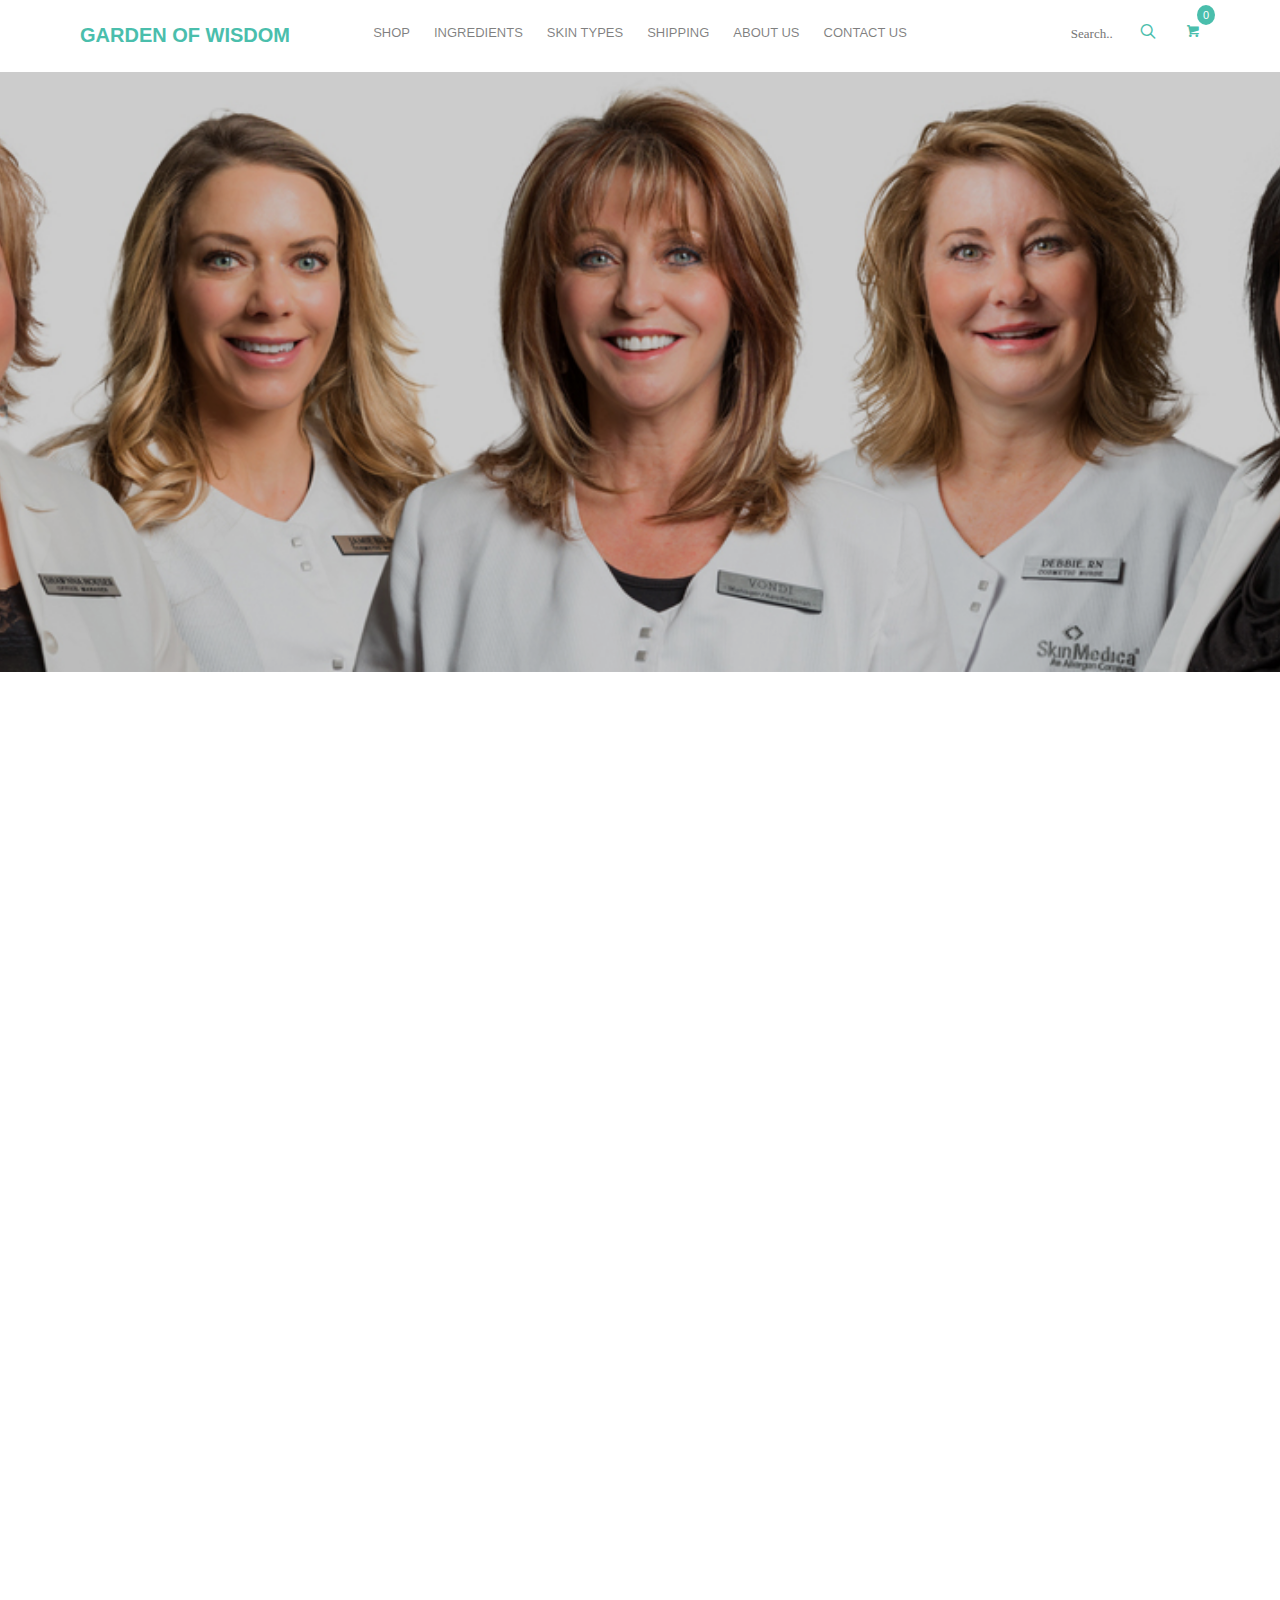
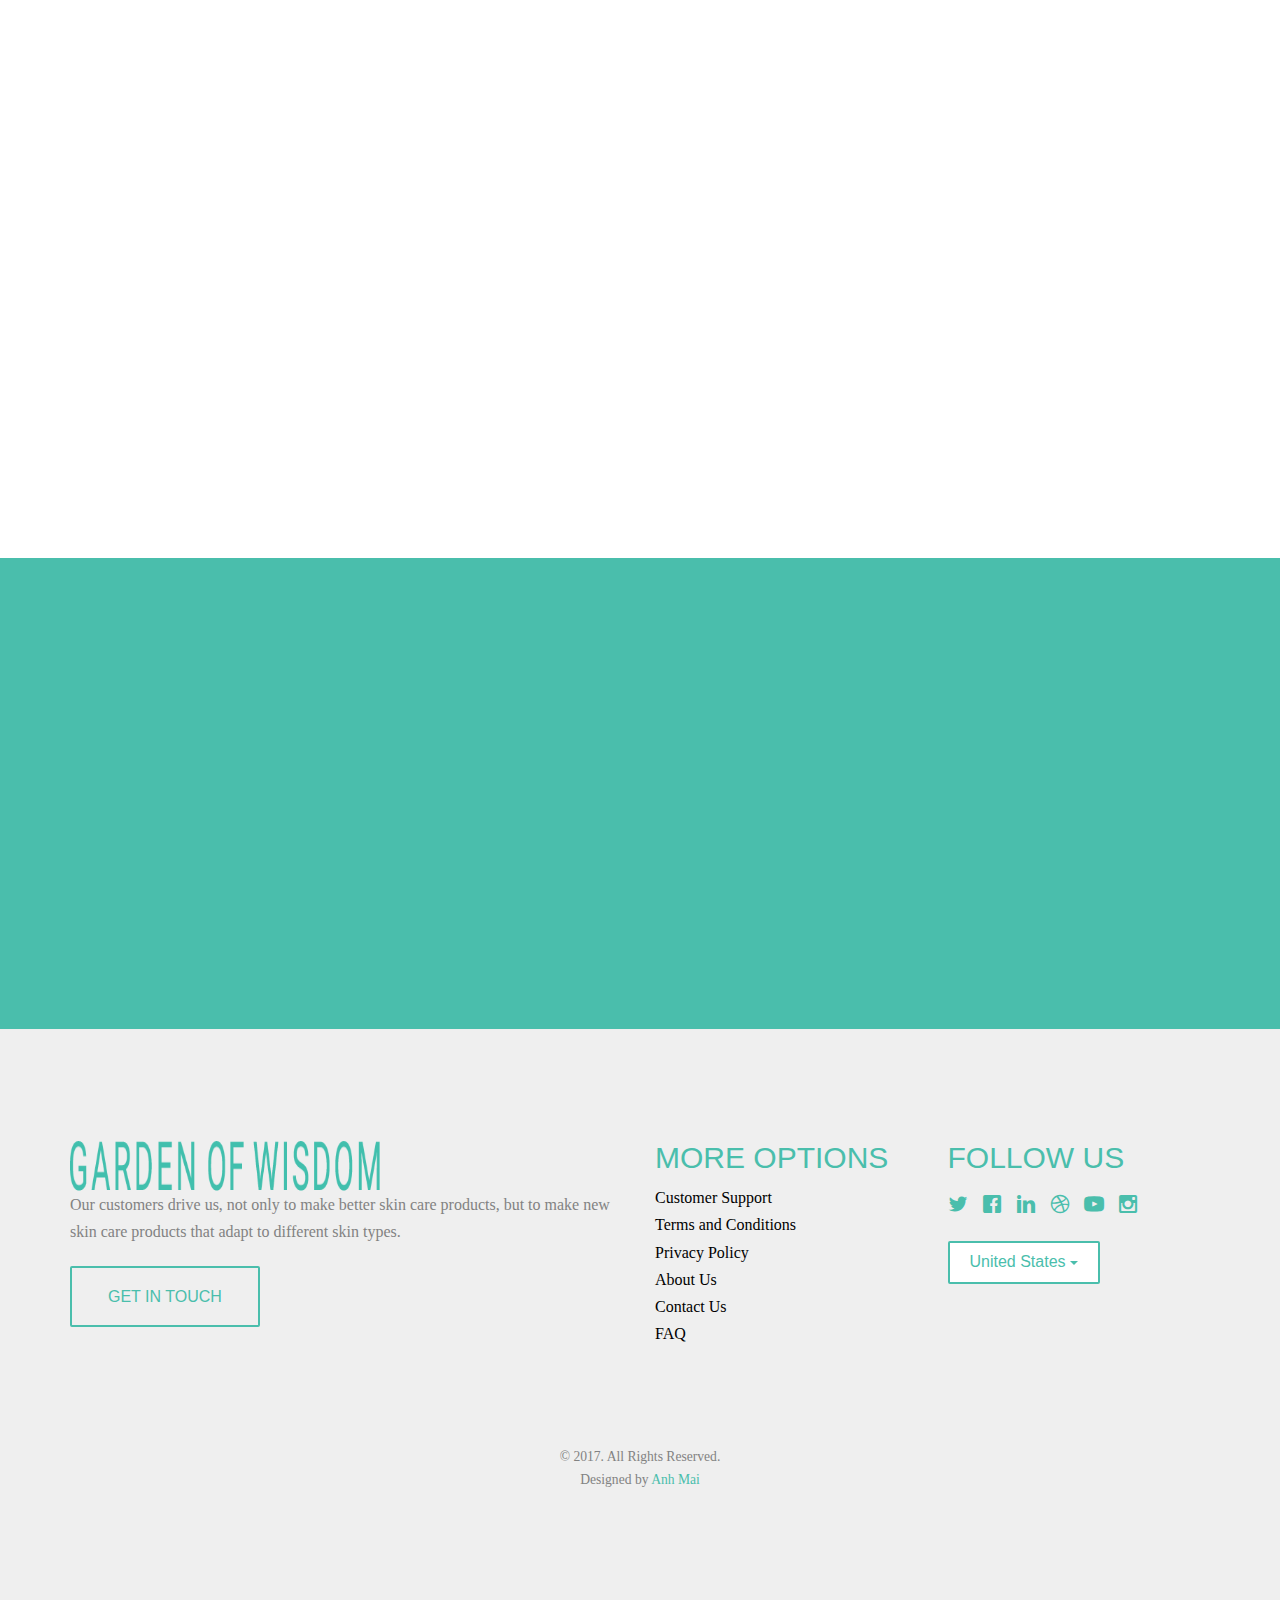
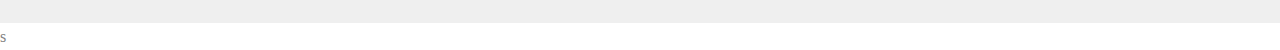
<file: about.html>
<!DOCTYPE HTML>
<html>
	<head>
	<meta charset="utf-8">
	<meta http-equiv="X-UA-Compatible" content="IE=edge">
	<title>GARDEN OF WISDOM</title>
	<meta name="viewport" content="width=device-width, initial-scale=1">
	<meta name="description" content="Free HTML5 Website Template by gettemplates.co" />
	<meta name="keywords" content="free website templates, free html5, free template, free bootstrap, free website template, html5, css3, mobile first, responsive" />
	<meta name="author" content="gettemplates.co" />

	<!-- 
	//////////////////////////////////////////////////////

	FREE HTML5 TEMPLATE 
	DESIGNED & DEVELOPED by FreeHTML5.co
		
	Website: 		http://freehtml5.co/
	Email: 			info@freehtml5.co
	Twitter: 		http://twitter.com/fh5co
	Facebook: 		https://www.facebook.com/fh5co

	//////////////////////////////////////////////////////
	 -->

  	<!-- Facebook and Twitter integration -->
	<meta property="og:title" content=""/>
	<meta property="og:image" content=""/>
	<meta property="og:url" content=""/>
	<meta property="og:site_name" content=""/>
	<meta property="og:description" content=""/>
	<meta name="twitter:title" content="" />
	<meta name="twitter:image" content="" />
	<meta name="twitter:url" content="" />
	<meta name="twitter:card" content="" />

	<!-- <link href="https://fonts.googleapis.com/css?family=Montserrat:400,700" rel="stylesheet"> -->
	<!-- <link href="https://fonts.googleapis.com/css?family=Playfair+Display:400,400i" rel="stylesheet"> -->
	
	<!-- Animate.css -->
	<link rel="stylesheet" href="css/animate.css">
	<!-- Icomoon Icon Fonts-->
	<link rel="stylesheet" href="css/icomoon.css">
	<!-- Bootstrap  -->
	<link rel="stylesheet" href="css/bootstrap.css">

	<!-- Flexslider  -->
	<link rel="stylesheet" href="css/flexslider.css">

	<!-- Owl Carousel  -->
	<link rel="stylesheet" href="css/owl.carousel.min.css">
	<link rel="stylesheet" href="css/owl.theme.default.min.css">

	<!-- Theme style  -->
	<link rel="stylesheet" href="css/style.css">

	<!-- Modernizr JS -->
	<script src="js/modernizr-2.6.2.min.js"></script>
	<!-- FOR IE9 below -->
	<!--[if lt IE 9]>
	<script src="js/respond.min.js"></script>
	<![endif]-->

	</head>
	<body>
		
	<div class="fh5co-loader"></div>
	
	<div id="page">
	<nav class="fh5co-nav" role="navigation">
		<div class="container">
			<div class="row">
				<div class="col-md-3 col-xs-2">
					<div id="fh5co-logo"><a href="index.html">Garden Of Wisdom</a></div>
				</div>
				<div class="col-md-6 col-xs-6 text-center menu-1">
					<ul>
						<li class="has-dropdown">
							<a href="shop.html">SHOP</a>
							<ul class="dropdown">
								<li><a href="single.html">CATEGORIES</a></li>
								<li><a href="single.html">CONCERNS</a></li>
								<li><a href="single.html">RANGE</a></li>
							</ul>
						</li>
						<li><a href="index.html">INGREDIENTS</a></li>
						<li class="has-dropdown">
							<a href="index.html">SKIN TYPES</a>
							<ul class="dropdown">
								<li><a href="#">NORMAL</a></li>
								<li><a href="#">COMBINATION</a></li>
								<li><a href="#">OIL</a></li>
								<li><a href="#">DRY</a></li>
							</ul>
						</li>
						<li><a href="shipping.html">SHIPPING</a></li>
						<li><a href="about.html">ABOUT US</a></li>
						<li><a href="contact.html">CONTACT US</a></li>
					</ul>
				</div>
				<div class="col-md-3 col-xs-4 text-right hidden-xs menu-2">
					<ul>
						<li class="search">
							<div class="input-group">
						      <input type="text" placeholder="Search..">
						      <span class="input-group-btn">
						        <button class="btn btn-primary" type="button"><i class="icon-search"></i></button>
						      </span>
						    </div>
						</li>
						<li class="shopping-cart"><a href="#" class="cart"><span><small>0</small><i class="icon-shopping-cart"></i></span></a></li>
					</ul>
				</div>
			</div>
			
		</div>
	</nav>

	<header id="fh5co-header" class="fh5co-cover fh5co-cover-sm" role="banner" style="background-image:url(photos/P34.jpg);">
		<div class="overlay"></div>
		<div class="container">
			<div class="row">
				<div class="col-md-8 col-md-offset-2 text-bottom">
					<div class="display-t">
		
					</div>
				</div>
			</div>
		</div>
	</header>
	
	<div id="fh5co-about">
		<div class="container">
			<div class="about-content">
				<div class="row animate-box">
					<div class="col-md-6">
						<div class="desc">
							<h3>OUR HISTORY.</h3>
							<h4>HOW IT ALL STARTED</h4>
							<p>When New Zealand sisters Sarah Gibbs and Catherine de Groot discovered the powerful benefits of rosehip oil for skin, back in 2002, they created Trilogy and took natural skincare into the future.</p>
							<p>Originally a range of five rosehip skincare products, we now craft over 40 incredibly effective natural alternatives to synthetic skincare, body care and hair care, and sell them in over 20 countries around the world.</p>
							<p>Over a decade later, we’re still driven by discovery. Led by the belief that nature is by far the best laboratory, we go to the ends of the earth to find nature’s most ingenious ingredients. We invent formulations that are concentrated, effective and unique for our customers – amazing everyday women who, like us, want to live beautiful, not complicated, lives</p>
				
						</div>
					</div>
					<div class="col-md-6 desc">
						<iframe width="560" height="415" src="https://www.youtube.com/embed/Unhr1OnIco4" frameborder="0" allowfullscreen></iframe>
					</div>
				</div>
			</div>
			<div class="row animate-box">
				<div class="col-md-8 col-md-offset-2 text-center fh5co-heading">
				
					<h2>Meet Our Team</h2>
					<p>We’re lucky to have a group of incredibly smart, passionate people here at Trilogy. While the team has grown so much we’ve outgrown this page, here are some of the faces and names behind our brand.</p>
				</div>
			</div>
			<div class="row">
				<div class="col-md-4 col-sm-4 animate-box" data-animate-effect="fadeIn">
					<div class="fh5co-staff">
						<img src="photos/P13.jpg" alt="Free HTML5 Templates by gettemplates.co" height="200px">
						<h3>Jean Smith</h3>
						<strong class="role">Chief Executive Officer</strong>
						<p>Quos quia provident consequuntur culpa facere ratione maxime commodi voluptates id repellat velit eaque aspernatur expedita. Possimus itaque adipisci.</p>
						<ul class="fh5co-social-icons">
							<li><a href="#"><i class="icon-facebook"></i></a></li>
							<li><a href="#"><i class="icon-twitter"></i></a></li>
							<li><a href="#"><i class="icon-dribbble"></i></a></li>
							<li><a href="#"><i class="icon-github"></i></a></li>
						</ul>
					</div>
				</div>
				<div class="col-md-4 col-sm-4 animate-box" data-animate-effect="fadeIn">
					<div class="fh5co-staff">
						<img src="photos/P9.jpeg" alt="Free HTML5 Templates by gettemplates.co" height="200px">
						<h3>Hush Raven</h3>
						<strong class="role">Co-Owner</strong>
						<p>Quos quia provident consequuntur culpa facere ratione maxime commodi voluptates id repellat velit eaque aspernatur expedita. Possimus itaque adipisci.</p>
						<ul class="fh5co-social-icons">
							<li><a href="#"><i class="icon-facebook"></i></a></li>
							<li><a href="#"><i class="icon-twitter"></i></a></li>
							<li><a href="#"><i class="icon-dribbble"></i></a></li>
							<li><a href="#"><i class="icon-github"></i></a></li>
						</ul>
					</div>
				</div>
				<div class="col-md-4 col-sm-4 animate-box" data-animate-effect="fadeIn">
					<div class="fh5co-staff">
						<img src="photos/P1.jpg" alt="Free HTML5 Templates by gettemplates.co" height="200px">
						<h3>Alex King</h3>
						<strong class="role">Co-Owner</strong>
						<p>Quos quia provident consequuntur culpa facere ratione maxime commodi voluptates id repellat velit eaque aspernatur expedita. Possimus itaque adipisci.</p>
						<ul class="fh5co-social-icons">
							<li><a href="#"><i class="icon-facebook"></i></a></li>
							<li><a href="#"><i class="icon-twitter"></i></a></li>
							<li><a href="#"><i class="icon-dribbble"></i></a></li>
							<li><a href="#"><i class="icon-github"></i></a></li>
						</ul>
					</div>
				</div>
			</div>
		</div>
	</div>

	<div id="fh5co-started">
		<div class="container">
			<div class="row animate-box">
				<div class="col-md-8 col-md-offset-2 text-center fh5co-heading">
					<h2>Newsletter</h2>
					<p>Join us today to explore the best skin care products. Now you can subscribe</p>
				</div>
			</div>
			<div class="row animate-box">
				<div class="col-md-8 col-md-offset-2">
					<form class="form-inline">
						<div class="col-md-6 col-sm-6">
							<div class="form-group">
								<label for="email" class="sr-only">Email</label>
								<input type="email" class="form-control" id="email" placeholder="Email">
							</div>
						</div>
						<div class="col-md-6 col-sm-6">
							<button type="submit" class="btn btn-default btn-block">Subscribe</button>
						</div>
					</form>
				</div>
			</div>
		</div>
	</div>

	<footer id="fh5co-footer" role="contentinfo">
		<div class="container">
			<div class="row row-pb-md">
				<div class="col-md-6 fh5co-widget">
					<a href="index.html"><img src="photos/logo.png" alt="logo" width="310" height="50" /></a>
					<p>Our customers drive us, not only to make better skin care products, but to make new skin care products that adapt to different skin types.</p>
					<p><a href="shop.html" class="btn btn-primary btn-outline btn-lg">GET IN TOUCH</a></p>
				</div>
				<div class="col-md-3 col-sm-4 col-xs-6">
					<ul class="fh5co-footer-links">
								<h2>MORE OPTIONS</h2>
								<li><a href="#">Customer Support</a></li>
								<li><a href="#">Terms and Conditions</a></li>
								<li><a href="#">Privacy Policy</a></li>
								<li><a href="#">About Us</a></li>
								<li><a href="#">Contact Us</a></li>
								<li><a href="#">FAQ</a></li>
					</ul>
				</div>

				<div class="col-md-3 col-sm-4 col-xs-6">
					<ul class="fh5co-footer-links">
						<h2>FOLLOW US</h2>
					</ul>
					<p>
						<ul class="fh5co-social-icons">
							<li><a href="#"><i class="icon-twitter"></i></a></li>
							<li><a href="#"><i class="icon-facebook"></i></a></li>
							<li><a href="#"><i class="icon-linkedin"></i></a></li>
							<li><a href="#"><i class="icon-dribbble"></i></a></li>
							<li><a href="#"><i class="icon-youtube"></i></a></li>
							<li><a href="#"><i class="icon-instagram"></i></a></li>
						</ul>
					</p>
					<!-- Single button -->
<div class="btn-group">
  <button type="button" class="btn btn-default dropdown-toggle" data-toggle="dropdown" aria-haspopup="true" aria-expanded="false">
    United States <span class="caret"></span>
  </button>
  <ul class="dropdown-menu">
    <li><a href="#">England</a></li>
    <li><a href="#">Australia</a></li>
    <li><a href="#">Vietnam</a></li>

  </ul>
</div>
				</div>
			</div>

			<div class="row copyright">
				<div class="col-md-12 text-center">
					<p>
						<small class="block">&copy; 2017. All Rights Reserved.</small> 
						<small class="block">Designed by <a href="#" target="_blank">Anh Mai</a></small>
					</p>
					
				</div>
			</div>

		</div>
	</footer>s
	</div>

	<div class="gototop js-top">
		<a href="#" class="js-gotop"><i class="icon-arrow-up"></i></a>
	</div>
	
	<!-- jQuery -->
	<script src="js/jquery.min.js"></script>
	<!-- jQuery Easing -->
	<script src="js/jquery.easing.1.3.js"></script>
	<!-- Bootstrap -->
	<script src="js/bootstrap.min.js"></script>
	<!-- Waypoints -->
	<script src="js/jquery.waypoints.min.js"></script>
	<!-- Carousel -->
	<script src="js/owl.carousel.min.js"></script>
	<!-- countTo -->
	<script src="js/jquery.countTo.js"></script>
	<!-- Flexslider -->
	<script src="js/jquery.flexslider-min.js"></script>
	
	<!-- Main -->
	<script src="js/main.js"></script>

	</body>
</html>
</file>
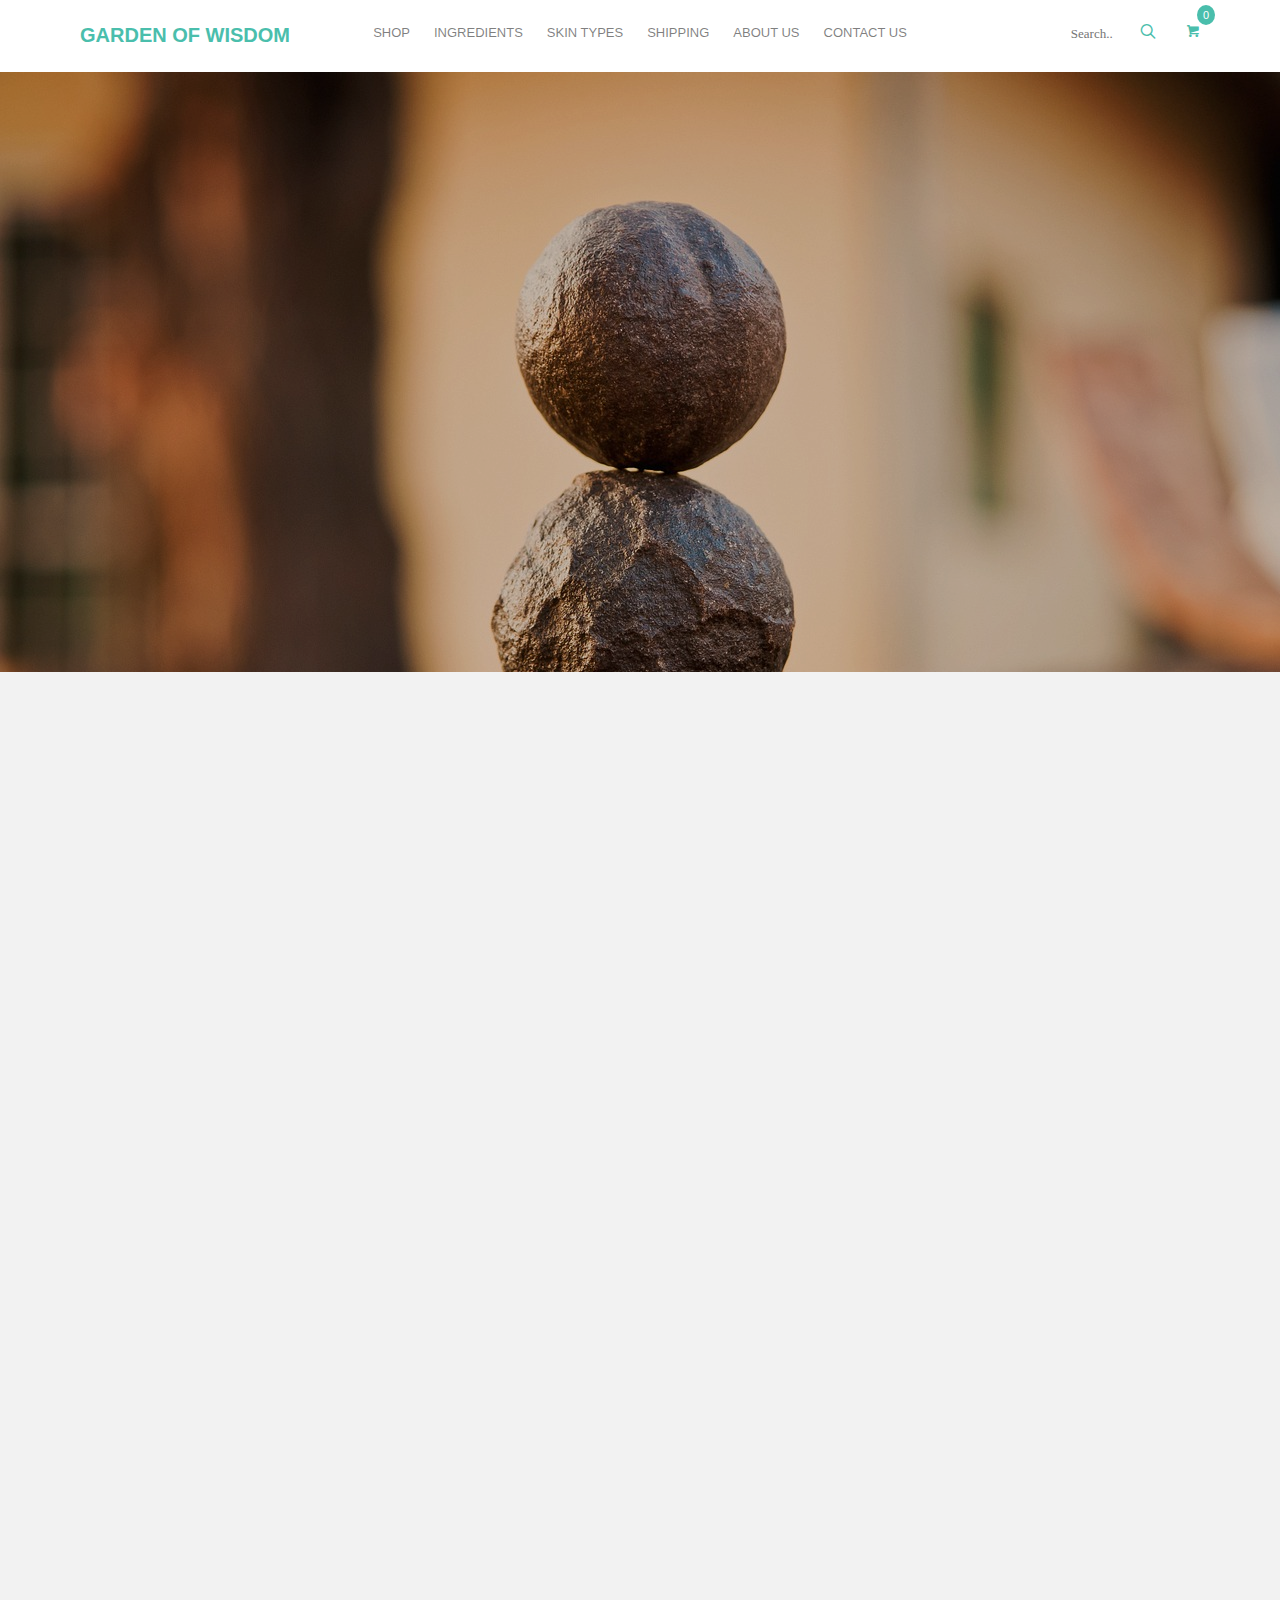
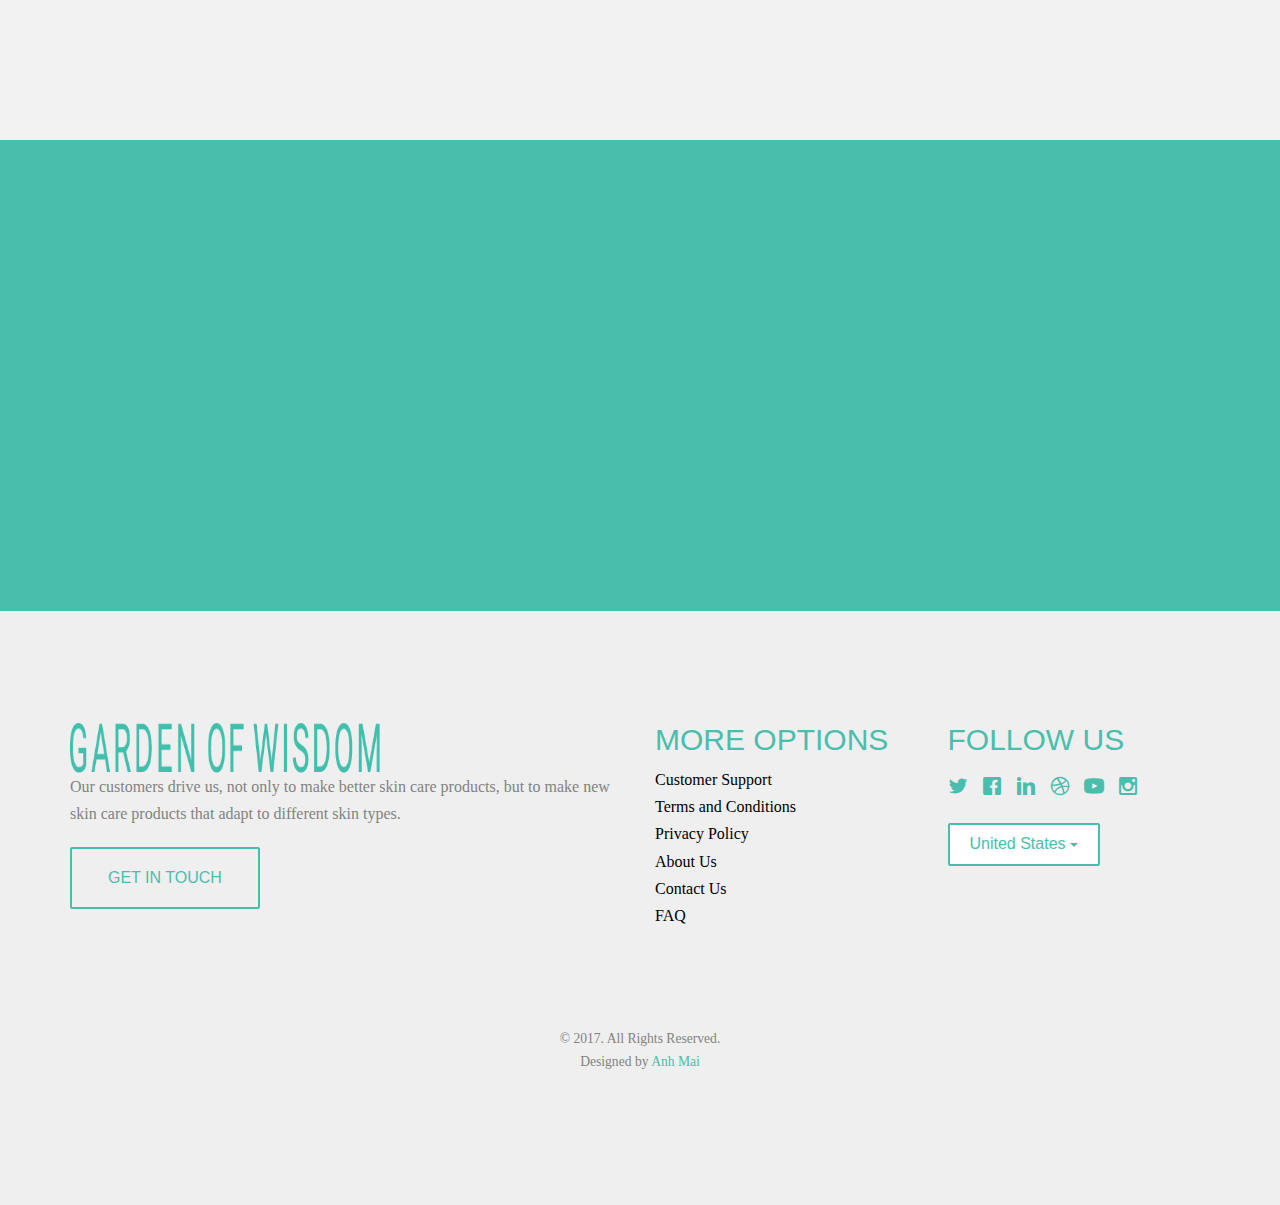
<file: shipping.html>
<!DOCTYPE HTML>
<html>
	<head>
	<meta charset="utf-8">
	<meta http-equiv="X-UA-Compatible" content="IE=edge">
	<title>GARDEN OF WISDOM</title>
	<meta name="viewport" content="width=device-width, initial-scale=1">
	<meta name="description" content="Free HTML5 Website Template by gettemplates.co" />
	<meta name="keywords" content="free website templates, free html5, free template, free bootstrap, free website template, html5, css3, mobile first, responsive" />
	<meta name="author" content="gettemplates.co" />

	<!-- 
	//////////////////////////////////////////////////////

	FREE HTML5 TEMPLATE 
	DESIGNED & DEVELOPED by FreeHTML5.co
		
	Website: 		http://freehtml5.co/
	Email: 			info@freehtml5.co
	Twitter: 		http://twitter.com/fh5co
	Facebook: 		https://www.facebook.com/fh5co

	//////////////////////////////////////////////////////
	 -->

  	<!-- Facebook and Twitter integration -->
	<meta property="og:title" content=""/>
	<meta property="og:image" content=""/>
	<meta property="og:url" content=""/>
	<meta property="og:site_name" content=""/>
	<meta property="og:description" content=""/>
	<meta name="twitter:title" content="" />
	<meta name="twitter:image" content="" />
	<meta name="twitter:url" content="" />
	<meta name="twitter:card" content="" />

	<!-- <link href="https://fonts.googleapis.com/css?family=Montserrat:400,700" rel="stylesheet"> -->
	<!-- <link href="https://fonts.googleapis.com/css?family=Playfair+Display:400,400i" rel="stylesheet"> -->
	
	<!-- Animate.css -->
	<link rel="stylesheet" href="css/animate.css">
	<!-- Icomoon Icon Fonts-->
	<link rel="stylesheet" href="css/icomoon.css">
	<!-- Bootstrap  -->
	<link rel="stylesheet" href="css/bootstrap.css">

	<!-- Flexslider  -->
	<link rel="stylesheet" href="css/flexslider.css">

	<!-- Owl Carousel  -->
	<link rel="stylesheet" href="css/owl.carousel.min.css">
	<link rel="stylesheet" href="css/owl.theme.default.min.css">

	<!-- Theme style  -->
	<link rel="stylesheet" href="css/style.css">

	<!-- Modernizr JS -->
	<script src="js/modernizr-2.6.2.min.js"></script>
	<!-- FOR IE9 below -->
	<!--[if lt IE 9]>
	<script src="js/respond.min.js"></script>
	<![endif]-->

	</head>
	<body>
		
	<div class="fh5co-loader"></div>
	
	<div id="page">
	<nav class="fh5co-nav" role="navigation">
		<div class="container">
			<div class="row">
				<div class="col-md-3 col-xs-2">
					<div id="fh5co-logo"><a href="index.html">Garden Of Wisdom</a></div>
				</div>
				<div class="col-md-6 col-xs-6 text-center menu-1">
					<ul>
						<li class="has-dropdown">
							<a href="shop.html">SHOP</a>
							<ul class="dropdown">
								<li><a href="single.html">CATEGORIES</a></li>
								<li><a href="single.html">CONCERNS</a></li>
								<li><a href="single.html">RANGE</a></li>
							</ul>
						</li>
						<li><a href="index.html">INGREDIENTS</a></li>
						<li class="has-dropdown">
							<a href="index.html">SKIN TYPES</a>
							<ul class="dropdown">
								<li><a href="#">NORMAL</a></li>
								<li><a href="#">COMBINATION</a></li>
								<li><a href="#">OIL</a></li>
								<li><a href="#">DRY</a></li>
							</ul>
						</li>
						<li><a href="shipping.html">SHIPPING</a></li>
						<li><a href="about.html">ABOUT US</a></li>
						<li><a href="contact.html">CONTACT US</a></li>
					</ul>
				</div>
				<div class="col-md-3 col-xs-4 text-right hidden-xs menu-2">
					<ul>
						<li class="search">
							<div class="input-group">
						      <input type="text" placeholder="Search..">
						      <span class="input-group-btn">
						        <button class="btn btn-primary" type="button"><i class="icon-search"></i></button>
						      </span>
						    </div>
						</li>
						<li class="shopping-cart"><a href="#" class="cart"><span><small>0</small><i class="icon-shopping-cart"></i></span></a></li>
					</ul>
				</div>
			</div>
			
		</div>
	</nav>

	<header id="fh5co-header" class="fh5co-cover fh5co-cover-sm" role="banner" style="background-image:url(photos/P20.jpg);">
		<div class="overlay"></div>
		<div class="container">
			<div class="row">
				<div class="col-md-8 col-md-offset-2 text-center">
					<div class="display-t">
						
					</div>
				</div>
			</div>
		</div>
	</header>
	
	<div id="fh5co-services" class="fh5co-bg-section">
		<div class="container">
			<div class="row">
				<div class="col-md-4 col-sm-4 text-center">
					<div class="feature-center animate-box" data-animate-effect="fadeIn">
						<span class="icon">
							<i class="icon-credit-card"></i>
						</span>
						<h3>Payment</h3>
						<p>Far far away, behind the word mountains, far from the countries Vokalia and Consonantia, there live the blind texts. Separated they live in Bookmarksgrove</p>
						<p><a href="#" class="btn btn-primary btn-outline">Learn More</a></p>
					</div>
				</div>
				<div class="col-md-4 col-sm-4 text-center">
					<div class="feature-center animate-box" data-animate-effect="fadeIn">
						<span class="icon">
							<i class="icon-wallet"></i>
						</span>
						<h3>Affordable</h3>
						<p>Far far away, behind the word mountains, far from the countries Vokalia and Consonantia, there live the blind texts. Separated they live in Bookmarksgrove</p>
						<p><a href="#" class="btn btn-primary btn-outline">Learn More</a></p>
					</div>
				</div>
				<div class="col-md-4 col-sm-4 text-center">
					<div class="feature-center animate-box" data-animate-effect="fadeIn">
						<span class="icon">
							<i class="icon-paper-plane"></i>
						</span>
						<h3>Worldwide shipping</h3>
						<p>Far far away, behind the word mountains, far from the countries Vokalia and Consonantia, there live the blind texts. Separated they live in Bookmarksgrove</p>
						<p><a href="#" class="btn btn-primary btn-outline">Learn More</a></p>
					</div>
				</div>
				<div class="col-md-4 col-sm-4 text-center">
					<div class="feature-center animate-box" data-animate-effect="fadeIn">
						<span class="icon">
							<i class="icon-calendar"></i>
						</span>
						<h3>100% natural Warranty</h3>
						<p>Far far away, behind the word mountains, far from the countries Vokalia and Consonantia, there live the blind texts. Separated they live in Bookmarksgrove</p>
						<p><a href="#" class="btn btn-primary btn-outline">Learn More</a></p>
					</div>
				</div>
				<div class="col-md-4 col-sm-4 text-center">
					<div class="feature-center animate-box" data-animate-effect="fadeIn">
						<span class="icon">
							<i class="icon-clapperboard"></i>
						</span>
						<h3>Branded Model</h3>
						<p>Far far away, behind the word mountains, far from the countries Vokalia and Consonantia, there live the blind texts. Separated they live in Bookmarksgrove</p>
						<p><a href="#" class="btn btn-primary btn-outline">Learn More</a></p>
					</div>
				</div>
				<div class="col-md-4 col-sm-4 text-center">
					<div class="feature-center animate-box" data-animate-effect="fadeIn">
						<span class="icon">
							<i class="icon-drive"></i>
						</span>
						<h3>more information</h3>
						<p>Far far away, behind the word mountains, far from the countries Vokalia and Consonantia, there live the blind texts. Separated they live in Bookmarksgrove</p>
						<p><a href="#" class="btn btn-primary btn-outline">Learn More</a></p>
					</div>
				</div>
			</div>
		</div>
	</div>

	<div id="fh5co-started">
		<div class="container">
			<div class="row animate-box">
				<div class="col-md-8 col-md-offset-2 text-center fh5co-heading">
					<h2>Newsletter</h2>
					<p>Join us today to explore the best skin care products. Now you can subscribe</p>
				</div>
			</div>
			<div class="row animate-box">
				<div class="col-md-8 col-md-offset-2">
					<form class="form-inline">
						<div class="col-md-6 col-sm-6">
							<div class="form-group">
								<label for="email" class="sr-only">Email</label>
								<input type="email" class="form-control" id="email" placeholder="Email">
							</div>
						</div>
						<div class="col-md-6 col-sm-6">
							<button type="submit" class="btn btn-default btn-block">Subscribe</button>
						</div>
					</form>
				</div>
			</div>
		</div>
	</div>

	<footer id="fh5co-footer" role="contentinfo">
		<div class="container">
			<div class="row row-pb-md">
				<div class="col-md-6 fh5co-widget">
					<a href="index.html"><img src="photos/logo.png" alt="logo" width="310" height="50" /></a>
					<p>Our customers drive us, not only to make better skin care products, but to make new skin care products that adapt to different skin types.</p>
					<p><a href="shop.html" class="btn btn-primary btn-outline btn-lg">GET IN TOUCH</a></p>
				</div>
				<div class="col-md-3 col-sm-4 col-xs-6">
					<ul class="fh5co-footer-links">
								<h2>MORE OPTIONS</h2>
								<li><a href="#">Customer Support</a></li>
								<li><a href="#">Terms and Conditions</a></li>
								<li><a href="#">Privacy Policy</a></li>
								<li><a href="#">About Us</a></li>
								<li><a href="#">Contact Us</a></li>
								<li><a href="#">FAQ</a></li>
					</ul>
				</div>

				<div class="col-md-3 col-sm-4 col-xs-6">
					<ul class="fh5co-footer-links">
						<h2>FOLLOW US</h2>
					</ul>
					<p>
						<ul class="fh5co-social-icons">
							<li><a href="#"><i class="icon-twitter"></i></a></li>
							<li><a href="#"><i class="icon-facebook"></i></a></li>
							<li><a href="#"><i class="icon-linkedin"></i></a></li>
							<li><a href="#"><i class="icon-dribbble"></i></a></li>
							<li><a href="#"><i class="icon-youtube"></i></a></li>
							<li><a href="#"><i class="icon-instagram"></i></a></li>
						</ul>
					</p>
					<!-- Single button -->
<div class="btn-group">
  <button type="button" class="btn btn-default dropdown-toggle" data-toggle="dropdown" aria-haspopup="true" aria-expanded="false">
    United States <span class="caret"></span>
  </button>
  <ul class="dropdown-menu">
    <li><a href="#">England</a></li>
    <li><a href="#">Australia</a></li>
    <li><a href="#">Vietnam</a></li>

  </ul>
</div>
				</div>
			</div>

			<div class="row copyright">
				<div class="col-md-12 text-center">
					<p>
						<small class="block">&copy; 2017. All Rights Reserved.</small> 
						<small class="block">Designed by <a href="#" target="_blank">Anh Mai</a></small>
					</p>
					
				</div>
			</div>

		</div>
	</footer>
	</div>

	<div class="gototop js-top">
		<a href="#" class="js-gotop"><i class="icon-arrow-up"></i></a>
	</div>
	
	<!-- jQuery -->
	<script src="js/jquery.min.js"></script>
	<!-- jQuery Easing -->
	<script src="js/jquery.easing.1.3.js"></script>
	<!-- Bootstrap -->
	<script src="js/bootstrap.min.js"></script>
	<!-- Waypoints -->
	<script src="js/jquery.waypoints.min.js"></script>
	<!-- Carousel -->
	<script src="js/owl.carousel.min.js"></script>
	<!-- countTo -->
	<script src="js/jquery.countTo.js"></script>
	<!-- Flexslider -->
	<script src="js/jquery.flexslider-min.js"></script>
	<!-- Main -->
	<script src="js/main.js"></script>

	</body>
</html>
</file>
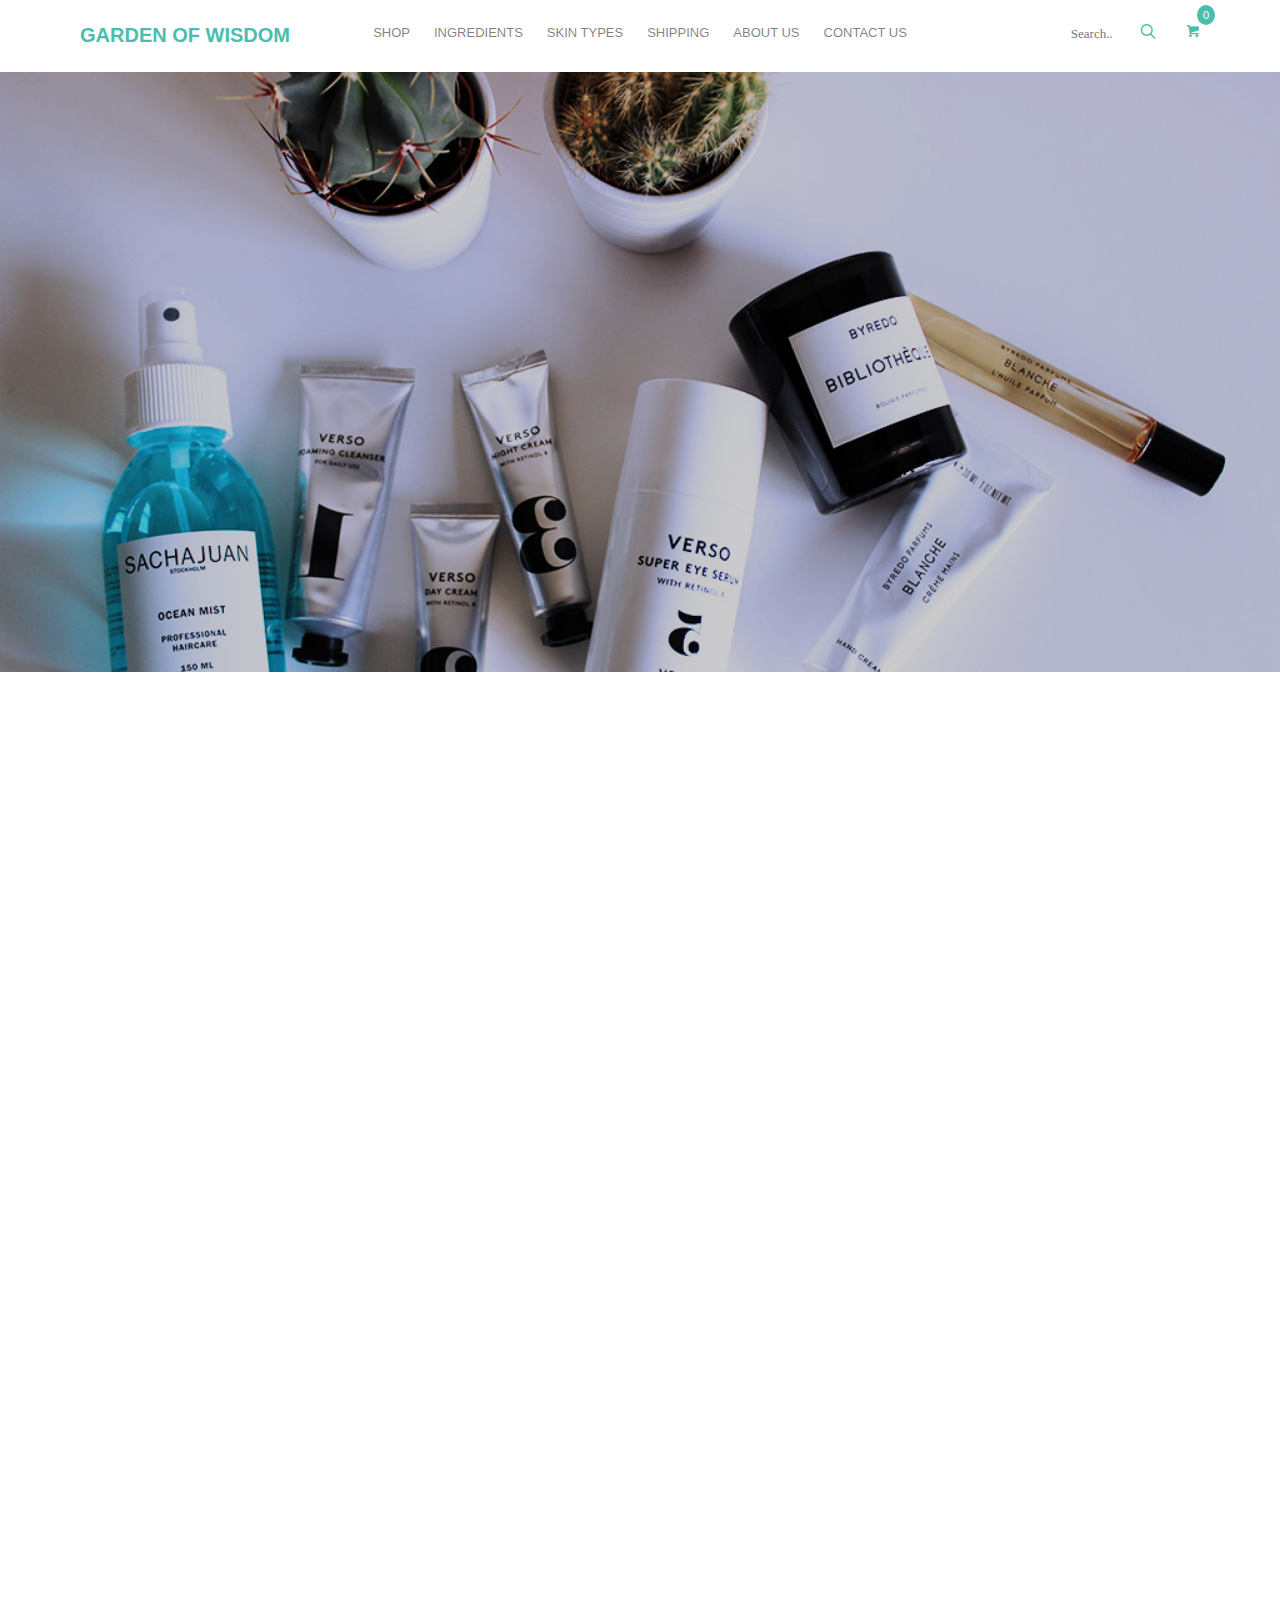
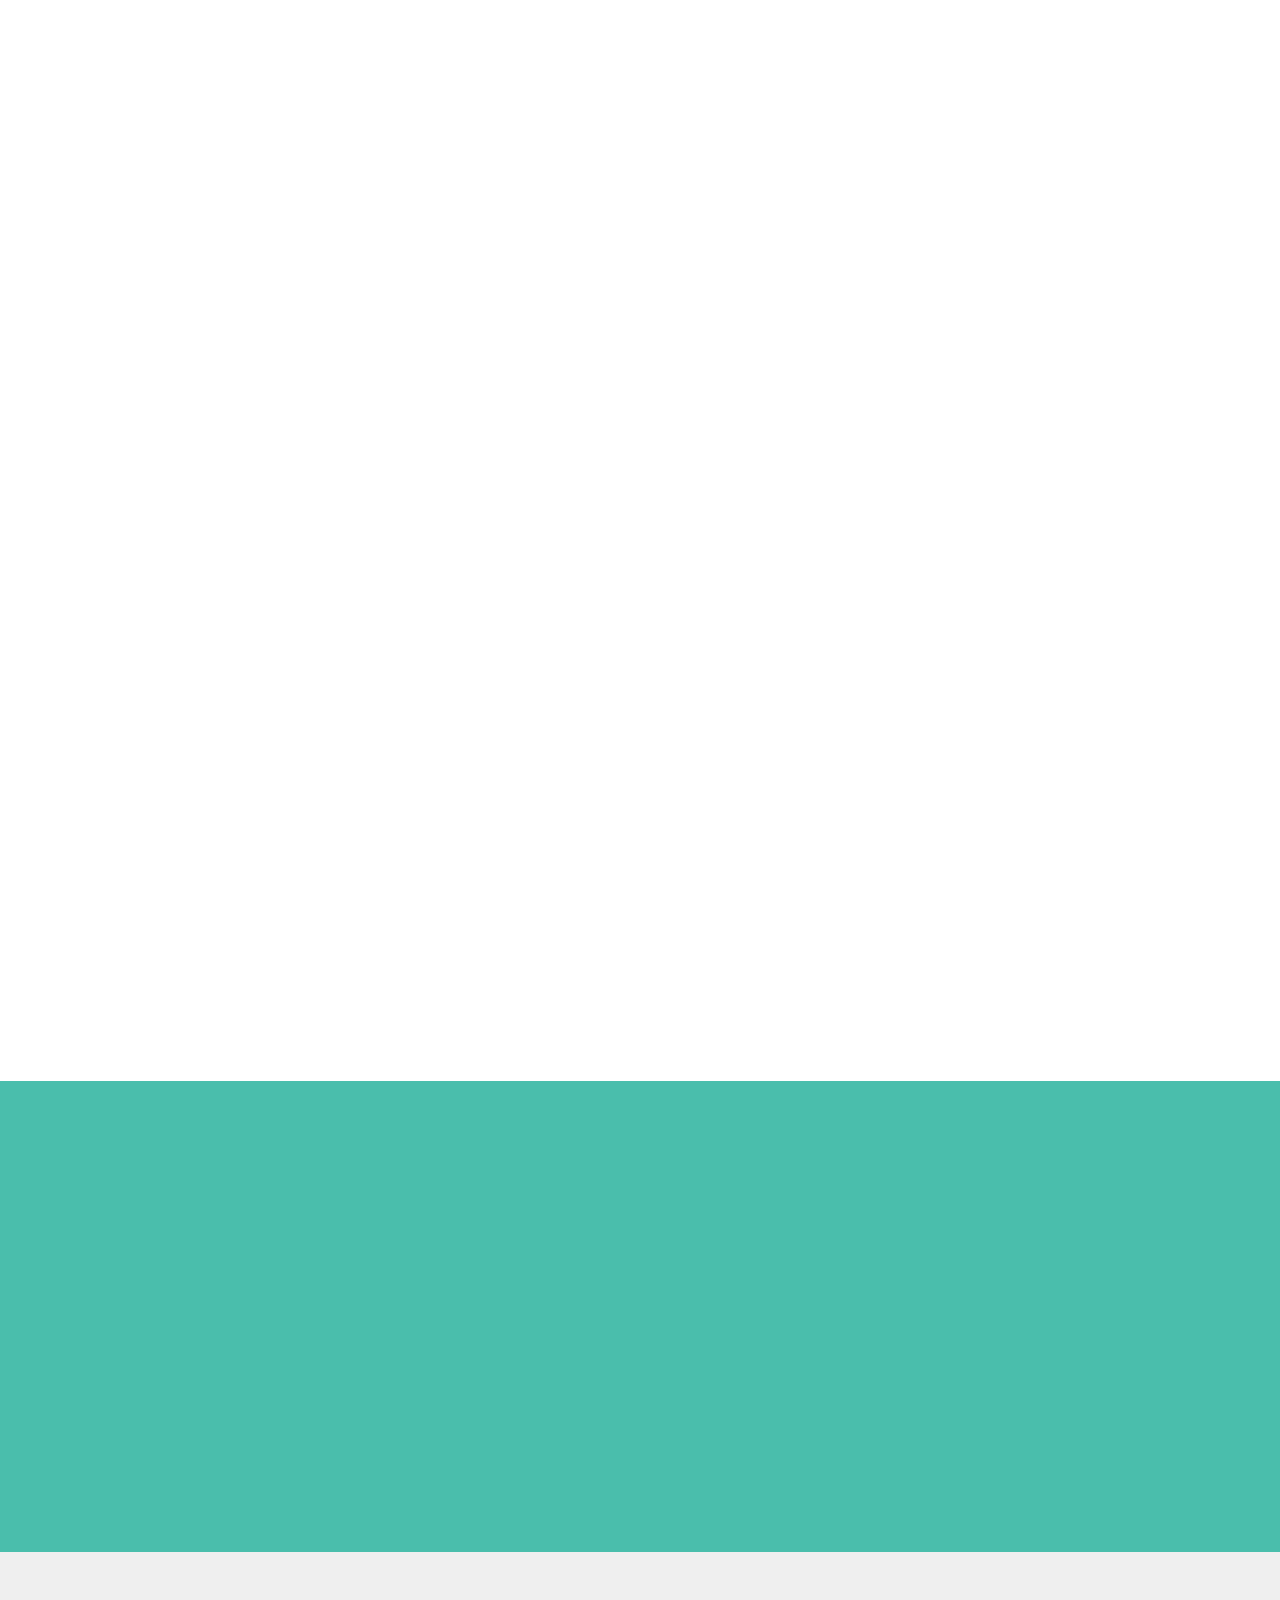
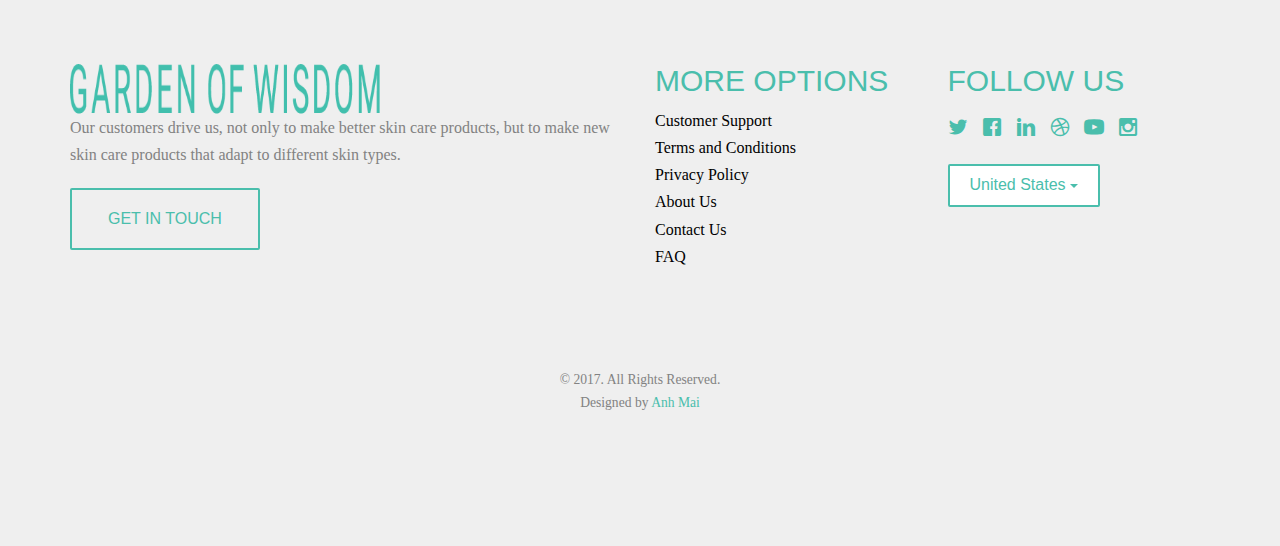
<file: shop.html>
<!DOCTYPE HTML>
<html>
	<head>
	<meta charset="utf-8">
	<meta http-equiv="X-UA-Compatible" content="IE=edge">
	<title>GARDEN OF WISDOM</title>
	<meta name="viewport" content="width=device-width, initial-scale=1">
	<meta name="description" content="Free HTML5 Website Template by gettemplates.co" />
	<meta name="keywords" content="free website templates, free html5, free template, free bootstrap, free website template, html5, css3, mobile first, responsive" />
	<meta name="author" content="gettemplates.co" />

	<!-- 
	//////////////////////////////////////////////////////

	FREE HTML5 TEMPLATE 
	DESIGNED & DEVELOPED by FreeHTML5.co
		
	Website: 		http://freehtml5.co/
	Email: 			info@freehtml5.co
	Twitter: 		http://twitter.com/fh5co
	Facebook: 		https://www.facebook.com/fh5co

	//////////////////////////////////////////////////////
	 -->

  	<!-- Facebook and Twitter integration -->
	<meta property="og:title" content=""/>
	<meta property="og:image" content=""/>
	<meta property="og:url" content=""/>
	<meta property="og:site_name" content=""/>
	<meta property="og:description" content=""/>
	<meta name="twitter:title" content="" />
	<meta name="twitter:image" content="" />
	<meta name="twitter:url" content="" />
	<meta name="twitter:card" content="" />

	<!-- <link href="https://fonts.googleapis.com/css?family=Montserrat:400,700" rel="stylesheet"> -->
	<!-- <link href="https://fonts.googleapis.com/css?family=Playfair+Display:400,400i" rel="stylesheet"> -->
	
	<!-- Animate.css -->
	<link rel="stylesheet" href="css/animate.css">
	<!-- Icomoon Icon Fonts-->
	<link rel="stylesheet" href="css/icomoon.css">
	<!-- Bootstrap  -->
	<link rel="stylesheet" href="css/bootstrap.css">

	<!-- Flexslider  -->
	<link rel="stylesheet" href="css/flexslider.css">

	<!-- Owl Carousel  -->
	<link rel="stylesheet" href="css/owl.carousel.min.css">
	<link rel="stylesheet" href="css/owl.theme.default.min.css">

	<!-- Theme style  -->
	<link rel="stylesheet" href="css/style.css">

	<!-- Modernizr JS -->
	<script src="js/modernizr-2.6.2.min.js"></script>
	<!-- FOR IE9 below -->
	<!--[if lt IE 9]>
	<script src="js/respond.min.js"></script>
	<![endif]-->

	</head>
	<body>
		
	<div class="fh5co-loader"></div>
	
	<div id="page">
	<nav class="fh5co-nav" role="navigation">
		<div class="container">
			<div class="row">
				<div class="col-md-3 col-xs-2">
					<div id="fh5co-logo"><a href="index.html">Garden Of Wisdom</a></div>
				</div>
				<div class="col-md-6 col-xs-6 text-center menu-1">
					<ul>
						<li class="has-dropdown">
							<a href="shop.html">SHOP</a>
							<ul class="dropdown">
								<li><a href="single.html">CATEGORIES</a></li>
								<li><a href="single.html">CONCERNS</a></li>
								<li><a href="single.html">RANGE</a></li>
							</ul>
						</li>
						<li><a href="index.html">INGREDIENTS</a></li>
						<li class="has-dropdown">
							<a href="index.html">SKIN TYPES</a>
							<ul class="dropdown">
								<li><a href="#">NORMAL</a></li>
								<li><a href="#">COMBINATION</a></li>
								<li><a href="#">OIL</a></li>
								<li><a href="#">DRY</a></li>
							</ul>
						</li>
						<li><a href="shipping.html">SHIPPING</a></li>
						<li><a href="about.html">ABOUT US</a></li>
						<li><a href="contact.html">CONTACT US</a></li>
					</ul>
				</div>
				<div class="col-md-3 col-xs-4 text-right hidden-xs menu-2">
					<ul>
						<li class="search">
							<div class="input-group">
						      <input type="text" placeholder="Search..">
						      <span class="input-group-btn">
						        <button class="btn btn-primary" type="button"><i class="icon-search"></i></button>
						      </span>
						    </div>
						</li>
						<li class="shopping-cart"><a href="#" class="cart"><span><small>0</small><i class="icon-shopping-cart"></i></span></a></li>
					</ul>
				</div>
			</div>
			
		</div>
	</nav>

	<header id="fh5co-header" class="fh5co-cover fh5co-cover-sm" role="banner" style="background-image:url(photos/P29.jpg);">
		<div class="overlay"></div>
		<div class="container">
			<div class="row">
				<div class="col-md-8 col-md-offset-2 text-center">
					<div class="display-t">
						
					</div>
				</div>
			</div>
		</div>
	</header>
	
	<div id="fh5co-product">
		<div class="container">
			<div class="row animate-box">
				<div class="col-md-8 col-md-offset-2 text-center fh5co-heading">
		
					<h2>Featured Products.</h2>
					<p>Dignissimos asperiores vitae velit veniam totam fuga molestias accusamus alias autem provident. Odit ab aliquam dolor eius.</p>
				</div>
			</div>
			<div class="row">
				<div class="col-md-4 text-center animate-box">
					<div class="product">
						<div class="product-grid" style="background-image:url(photos/P22.jpg);">
							<div class="inner">
								<p>
									<a href="single.html" class="icon"><i class="icon-shopping-cart"></i></a>
									<a href="single.html" class="icon"><i class="icon-eye"></i></a>
								</p>
							</div>
						</div>
						<div class="feature-desc">
							<h3><a href="single.html">Vital Moisturising Cream</a></h3>
							<span class="price">$80</span>
						</div>
					</div>
				</div>
				<div class="col-md-4 text-center animate-box">
					<div class="product">
						<div class="product-grid" style="background-image:url(photos/P32.jpg);">
							<span class="sale">Sale</span>
							<div class="inner">
								<p>
									<a href="single.html" class="icon"><i class="icon-shopping-cart"></i></a>
									<a href="single.html" class="icon"><i class="icon-eye"></i></a>
								</p>
							</div>
						</div>
						<div class="feature-desc">
							<h3><a href="single.html">Rosapene Night Cream</a></h3>
							<span class="price">$51</span>
						</div>
					</div>
				</div>
				<div class="col-md-4 text-center animate-box">
					<div class="product">
						<div class="product-grid" style="background-image:url(photos/P23.jpg);">
							<div class="inner">
								<p>
									<a href="single.html" class="icon"><i class="icon-shopping-cart"></i></a>
									<a href="single.html" class="icon"><i class="icon-eye"></i></a>
								</p>
							</div>
						</div>
						<div class="feature-desc">
							<h3><a href="single.html">Balancing Face Lotion</a></h3>
							<span class="price">$40</span>
						</div>
					</div>
				</div>
			</div>
			<div class="row">
				<div class="col-md-4 text-center animate-box">
					<div class="product">
						<div class="product-grid" style="background-image:url(photos/P24.jpg);">
							<div class="inner">
								<p>
									<a href="single.html" class="icon"><i class="icon-shopping-cart"></i></a>
									<a href="single.html" class="icon"><i class="icon-eye"></i></a>
								</p>
							</div>
						</div>
						<div class="feature-desc">
							<h3><a href="single.html">Alato Cabinet</a></h3>
							<span class="price">$800</span>
						</div>
					</div>
				</div>
				<div class="col-md-4 text-center animate-box">
					<div class="product">
						<div class="product-grid" style="background-image:url(photos/P25.jpg);">
							<div class="inner">
								<p>
									<a href="single.html" class="icon"><i class="icon-shopping-cart"></i></a>
									<a href="single.html" class="icon"><i class="icon-eye"></i></a>
								</p>
							</div>
						</div>
						<div class="feature-desc">
							<h3><a href="single.html">Moisturising Kits</a></h3>
							<span class="price">$100</span>
						</div>
					</div>
				</div>
				<div class="col-md-4 text-center animate-box">
					<div class="product">
						<div class="product-grid" style="background-image:url(photos/P28.jpg);">
							<div class="inner">
								<p>
									<a href="single.html" class="icon"><i class="icon-shopping-cart"></i></a>
									<a href="single.html" class="icon"><i class="icon-eye"></i></a>
								</p>
							</div>
						</div>
						<div class="feature-desc">
							<h3><a href="single.html">Daily Defence Moisturiser SPF15</a></h3>
							<span class="price">$60</span>
						</div>
					</div>
				</div>
			</div>
			<div class="row">
				<div class="col-md-4 text-center animate-box">
					<div class="product">
						<div class="product-grid" style="background-image:url(photos/P30.jpg);">
							<div class="inner">
								<p>
									<a href="single.html" class="icon"><i class="icon-shopping-cart"></i></a>
									<a href="single.html" class="icon"><i class="icon-eye"></i></a>
								</p>
							</div>
						</div>
						<div class="feature-desc">
							<h3><a href="single.html">The WW Chair</a></h3>
							<span class="price">$50</span>
						</div>
					</div>
				</div>
				<div class="col-md-4 text-center animate-box">
					<div class="product">
						<div class="product-grid" style="background-image:url(photos/P27.jpg);">
							<div class="inner">
								<p>
									<a href="single.html" class="icon"><i class="icon-shopping-cart"></i></a>
									<a href="single.html" class="icon"><i class="icon-eye"></i></a>
								</p>
							</div>
						</div>
						<div class="feature-desc">
							<h3><a href="single.html">Himitsu Cream Kits</a></h3>
							<span class="price">$155</span>
						</div>
					</div>
				</div>
				<div class="col-md-4 text-center animate-box">
					<div class="product">
						<div class="product-grid" style="background-image:url(photos/P6.jpeg);">
							<div class="inner">
								<p>
									<a href="single.html" class="icon"><i class="icon-shopping-cart"></i></a>
									<a href="single.html" class="icon"><i class="icon-eye"></i></a>
								</p>
							</div>
						</div>
						<div class="feature-desc">
							<h3><a href="single.html">CoQ10 Booster Oil</a></h3>
							<span class="price">$99</span>
						</div>
					</div>
				</div>
			</div>
		</div>
	</div>

	<div id="fh5co-started">
		<div class="container">
			<div class="row animate-box">
				<div class="col-md-8 col-md-offset-2 text-center fh5co-heading">
					<h2>Newsletter</h2>
					<p>Join us today to explore the best skin care products. Now you can subscribe</p>
				</div>
			</div>
			<div class="row animate-box">
				<div class="col-md-8 col-md-offset-2">
					<form class="form-inline">
						<div class="col-md-6 col-sm-6">
							<div class="form-group">
								<label for="email" class="sr-only">Email</label>
								<input type="email" class="form-control" id="email" placeholder="Email">
							</div>
						</div>
						<div class="col-md-6 col-sm-6">
							<button type="submit" class="btn btn-default btn-block">Subscribe</button>
						</div>
					</form>
				</div>
			</div>
		</div>
	</div>

	<footer id="fh5co-footer" role="contentinfo">
		<div class="container">
			<div class="row row-pb-md">
				<div class="col-md-6 fh5co-widget">
					<a href="index.html"><img src="photos/logo.png" alt="logo" width="310" height="50" /></a>
					<p>Our customers drive us, not only to make better skin care products, but to make new skin care products that adapt to different skin types.</p>
					<p><a href="shop.html" class="btn btn-primary btn-outline btn-lg">GET IN TOUCH</a></p>
				</div>
				<div class="col-md-3 col-sm-4 col-xs-6">
					<ul class="fh5co-footer-links">
								<h2>MORE OPTIONS</h2>
								<li><a href="#">Customer Support</a></li>
								<li><a href="#">Terms and Conditions</a></li>
								<li><a href="#">Privacy Policy</a></li>
								<li><a href="#">About Us</a></li>
								<li><a href="#">Contact Us</a></li>
								<li><a href="#">FAQ</a></li>
					</ul>
				</div>

				<div class="col-md-3 col-sm-4 col-xs-6">
					<ul class="fh5co-footer-links">
						<h2>FOLLOW US</h2>
					</ul>
					<p>
						<ul class="fh5co-social-icons">
							<li><a href="#"><i class="icon-twitter"></i></a></li>
							<li><a href="#"><i class="icon-facebook"></i></a></li>
							<li><a href="#"><i class="icon-linkedin"></i></a></li>
							<li><a href="#"><i class="icon-dribbble"></i></a></li>
							<li><a href="#"><i class="icon-youtube"></i></a></li>
							<li><a href="#"><i class="icon-instagram"></i></a></li>
						</ul>
					</p>
					<!-- Single button -->
<div class="btn-group">
  <button type="button" class="btn btn-default dropdown-toggle" data-toggle="dropdown" aria-haspopup="true" aria-expanded="false">
    United States <span class="caret"></span>
  </button>
  <ul class="dropdown-menu">
    <li><a href="#">England</a></li>
    <li><a href="#">Australia</a></li>
    <li><a href="#">Vietnam</a></li>

  </ul>
</div>
				</div>
			</div>

			<div class="row copyright">
				<div class="col-md-12 text-center">
					<p>
						<small class="block">&copy; 2017. All Rights Reserved.</small> 
						<small class="block">Designed by <a href="#" target="_blank">Anh Mai</a></small>
					</p>
					
				</div>
			</div>

		</div>
	</footer>
	</div>

	<div class="gototop js-top">
		<a href="#" class="js-gotop"><i class="icon-arrow-up"></i></a>
	</div>
	
	<!-- jQuery -->
	<script src="js/jquery.min.js"></script>
	<!-- jQuery Easing -->
	<script src="js/jquery.easing.1.3.js"></script>
	<!-- Bootstrap -->
	<script src="js/bootstrap.min.js"></script>
	<!-- Waypoints -->
	<script src="js/jquery.waypoints.min.js"></script>
	<!-- Carousel -->
	<script src="js/owl.carousel.min.js"></script>
	<!-- countTo -->
	<script src="js/jquery.countTo.js"></script>
	<!-- Flexslider -->
	<script src="js/jquery.flexslider-min.js"></script>
	<!-- Main -->
	<script src="js/main.js"></script>

	</body>
</html>
</file>
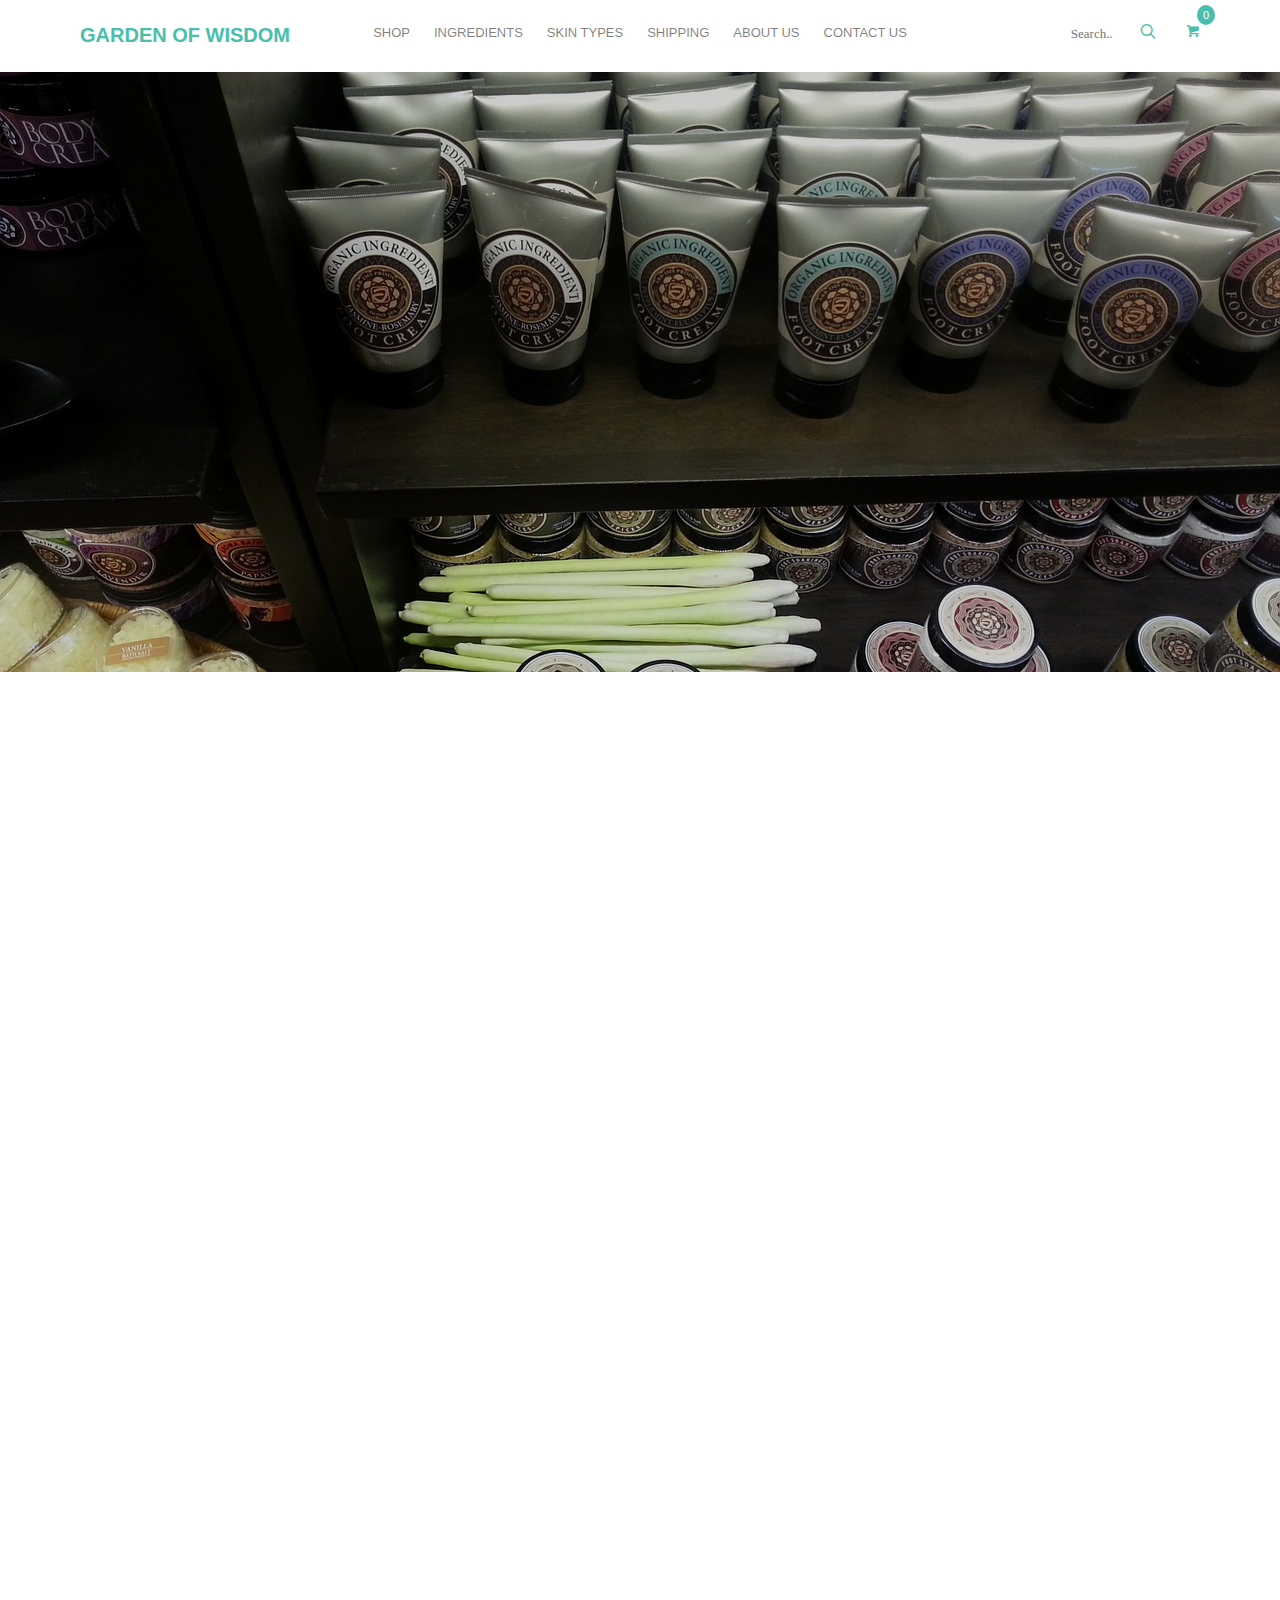
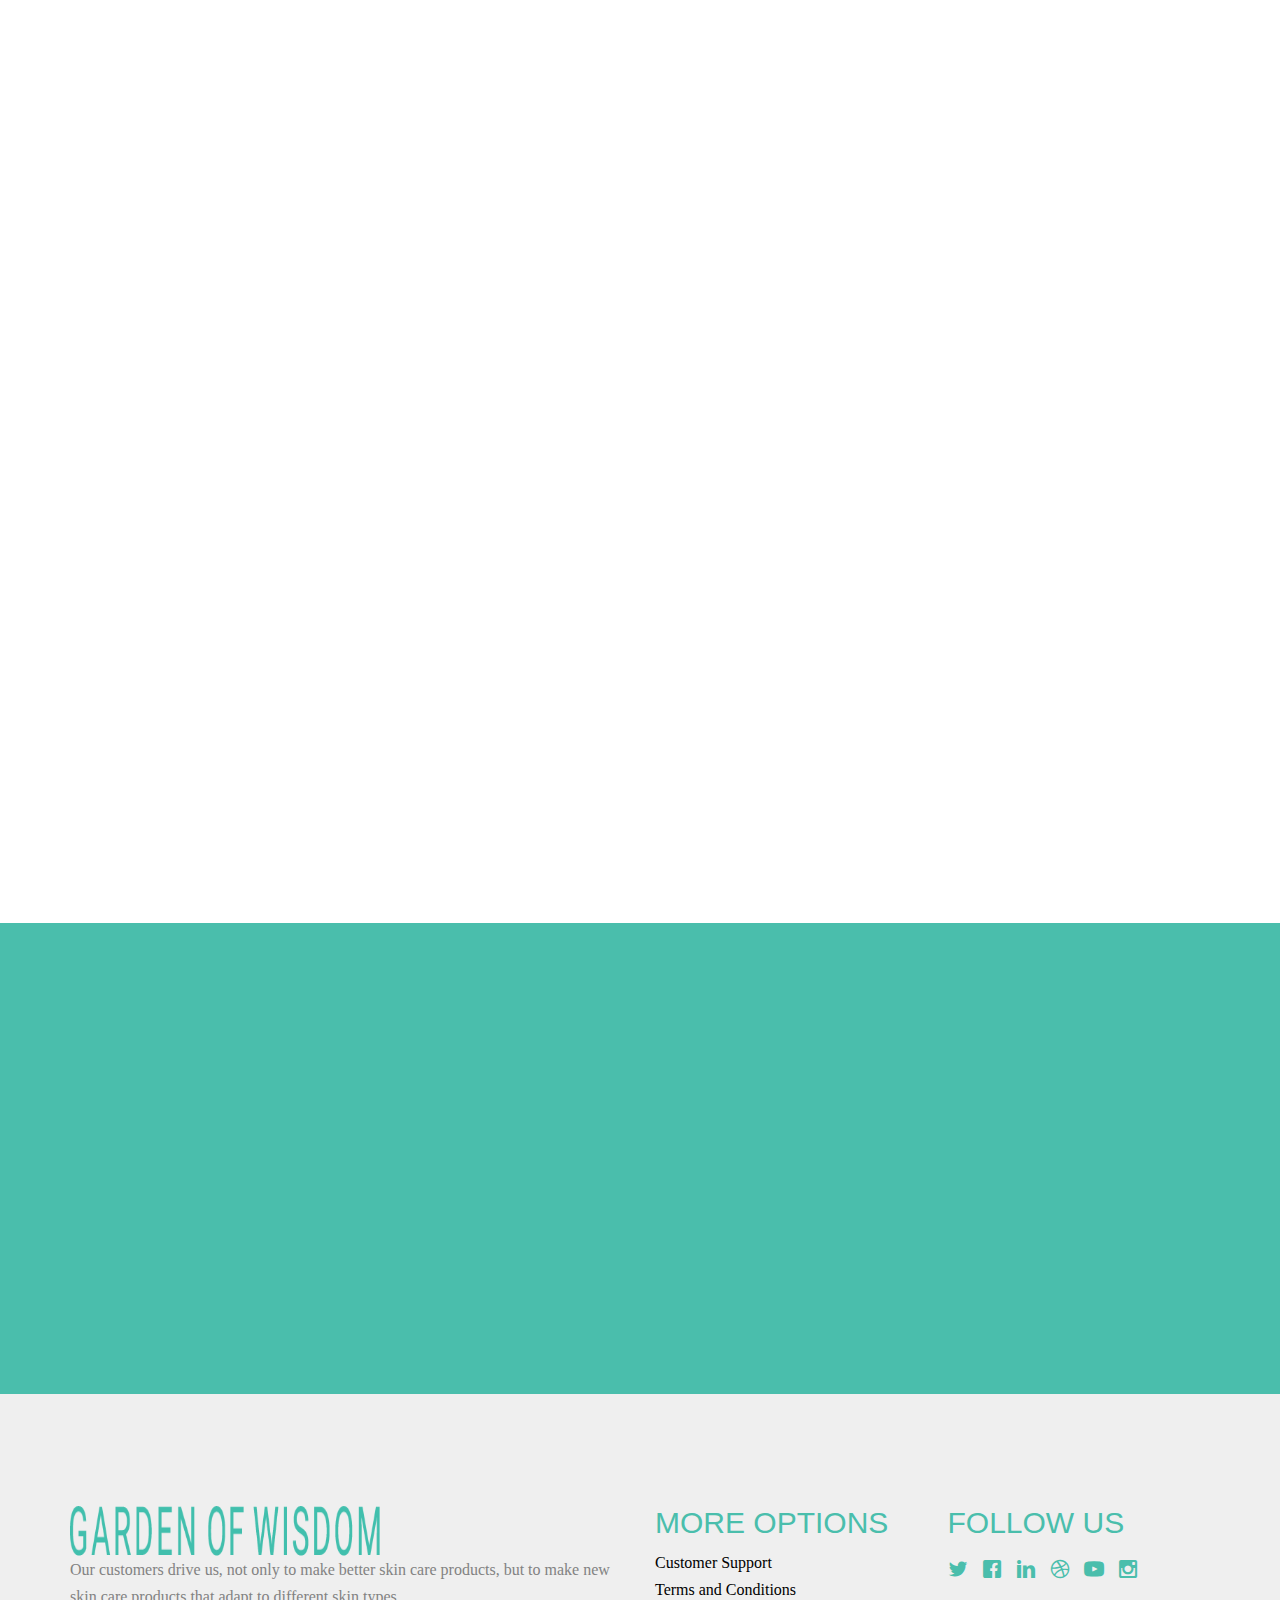
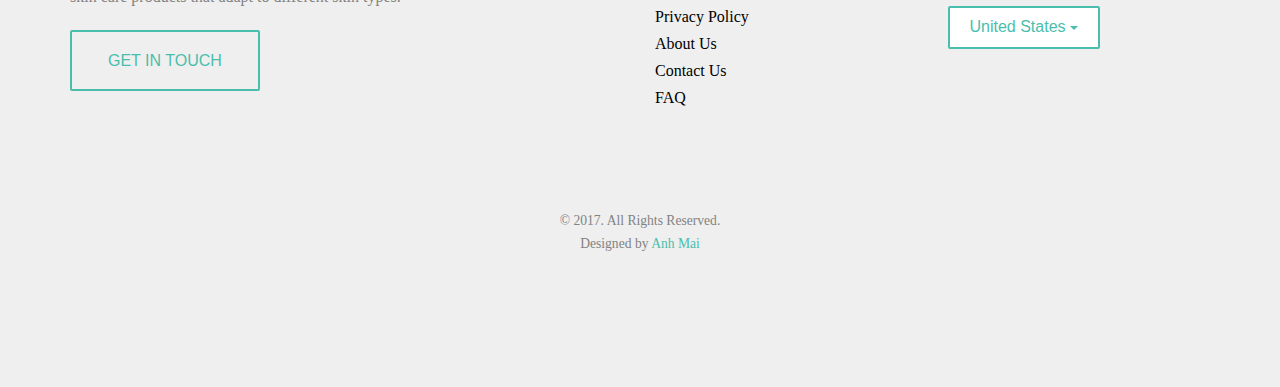
<file: single.html>
<!DOCTYPE HTML>
<html>
	<head>
	<meta charset="utf-8">
	<meta http-equiv="X-UA-Compatible" content="IE=edge">
	<title>Shop &mdash; Free Website Template, Free HTML5 Template by gettemplates.co</title>
	<meta name="viewport" content="width=device-width, initial-scale=1">
	<meta name="description" content="Free HTML5 Website Template by gettemplates.co" />
	<meta name="keywords" content="free website templates, free html5, free template, free bootstrap, free website template, html5, css3, mobile first, responsive" />
	<meta name="author" content="gettemplates.co" />

	<!-- 
	//////////////////////////////////////////////////////

	FREE HTML5 TEMPLATE 
	DESIGNED & DEVELOPED by FreeHTML5.co
		
	Website: 		http://freehtml5.co/
	Email: 			info@freehtml5.co
	Twitter: 		http://twitter.com/fh5codesc

	Facebook: 		https://www.facebook.com/fh5co

	//////////////////////////////////////////////////////
	 -->

  	<!-- Facebook and Twitter integration -->
	<meta property="og:title" content=""/>
	<meta property="og:image" content=""/>
	<meta property="og:url" content=""/>
	<meta property="og:site_name" content=""/>
	<meta property="og:description" content=""/>
	<meta name="twitter:title" content="" />
	<meta name="twitter:image" content="" />
	<meta name="twitter:url" content="" />
	<meta name="twitter:card" content="" />

	<!-- <link href="https://fonts.googleapis.com/css?family=Montserrat:400,700" rel="stylesheet"> -->
	<!-- <link href="https://fonts.googleapis.com/css?family=Playfair+Display:400,400i" rel="stylesheet"> -->
	
	<!-- Animate.css -->
	<link rel="stylesheet" href="css/animate.css">
	<!-- Icomoon Icon Fonts-->
	<link rel="stylesheet" href="css/icomoon.css">
	<!-- Bootstrap  -->
	<link rel="stylesheet" href="css/bootstrap.css">

	<!-- Flexslider  -->
	<link rel="stylesheet" href="css/flexslider.css">

	<!-- Owl Carousel  -->
	<link rel="stylesheet" href="css/owl.carousel.min.css">
	<link rel="stylesheet" href="css/owl.theme.default.min.css">

	<!-- Theme style  -->
	<link rel="stylesheet" href="css/style.css">

	<!-- Modernizr JS -->
	<script src="js/modernizr-2.6.2.min.js"></script>
	<!-- FOR IE9 below -->
	<!--[if lt IE 9]>
	<script src="js/respond.min.js"></script>
	<![endif]-->

	</head>
	<body>
		
	<div class="fh5co-loader"></div>
	
	<div id="page">
	<nav class="fh5co-nav" role="navigation">
		<div class="container">
			<div class="row">
				<div class="col-md-3 col-xs-2">
					<div id="fh5co-logo"><a href="index.html">Garden Of Wisdom</a></div>
				</div>
				<div class="col-md-6 col-xs-6 text-center menu-1">
					<ul>
						<li class="has-dropdown">
							<a href="shop.html">SHOP</a>
							<ul class="dropdown">
								<li><a href="single.html">CATEGORIES</a></li>
								<li><a href="single.html">CONCERNS</a></li>
								<li><a href="single.html">RANGE</a></li>
							</ul>
						</li>
						<li><a href="index.html">INGREDIENTS</a></li>
						<li class="has-dropdown">
							<a href="index.html">SKIN TYPES</a>
							<ul class="dropdown">
								<li><a href="#">NORMAL</a></li>
								<li><a href="#">COMBINATION</a></li>
								<li><a href="#">OIL</a></li>
								<li><a href="#">DRY</a></li>
							</ul>
						</li>
						<li><a href="shipping.html">SHIPPING</a></li>
						<li><a href="about.html">ABOUT US</a></li>
						<li><a href="contact.html">CONTACT US</a></li>
					</ul>
				</div>
				<div class="col-md-3 col-xs-4 text-right hidden-xs menu-2">
					<ul>
						<li class="search">
							<div class="input-group">
						      <input type="text" placeholder="Search..">
						      <span class="input-group-btn">
						        <button class="btn btn-primary" type="button"><i class="icon-search"></i></button>
						      </span>
						    </div>
						</li>
						<li class="shopping-cart"><a href="#" class="cart"><span><small>0</small><i class="icon-shopping-cart"></i></span></a></li>
					</ul>
				</div>
			</div>
			
		</div>
	</nav>

	<header id="fh5co-header" class="fh5co-cover fh5co-cover-sm" role="banner" style="background-image:url(photos/P21.jpg);">
		<div class="overlay"></div>
		<div class="container">
			<div class="row">
				<div class="col-md-8 col-md-offset-2 text-center">
					<div class="display-t">
				
					</div>
				</div>
			</div>
		</div>
	</header>
	
	<div id="fh5co-product">
		<div class="container">
			<div class="row">
				<div class="col-md-10 col-md-offset-1 animate-box">
					<div class="owl-carousel owl-carousel-fullwidth product-carousel">
						<div class="item">
							<div class="active text-center">
								<figure>
									<img src="photos/P5.jpg" alt="user">
								</figure>
							</div>
						</div>
						<div class="item">
							<div class="active text-center">
								<figure>
									<img src="photos/P6.jpeg" alt="user">
								</figure>
							</div>
						</div>
						<div class="item">
							<div class="active text-center">
								<figure>
									<img src="photos/P7.jpeg" alt="user">
								</figure>
							</div>
						</div>
						<div class="item">
							<div class="active text-center">
								<figure>
									<img src="photos/P12.jpg" alt="user">
								</figure>
							</div>
						</div>
						<div class="item">
							<div class="active text-center">
								<figure>
									<img src="photos/P16.jpg" alt="user">
								</figure>
							</div>
						</div>
					</div>
					<div class="row animate-box">
						<div class="col-md-8 col-md-offset-2 text-center fh5co-heading">
							<h2>Hauteville Rocking Chair</h2>
							<p>
								<a href="#" class="btn btn-primary btn-outline btn-lg">Add to Cart</a>
								<a href="#" class="btn btn-primary btn-outline btn-lg">Compare</a>
							</p>
						</div>
					</div>
				</div>
			</div>
			<div class="row">
				<div class="col-md-10 col-md-offset-1">
					<div class="fh5co-tabs animate-box">
						<ul class="fh5co-tab-nav">
							<li class="active"><a href="#" data-tab="1"><span class="icon visible-xs"><i class="icon-file"></i></span><span class="hidden-xs">Product Details</span></a></li>
							<li><a href="#" data-tab="2"><span class="icon visible-xs"><i class="icon-bar-graph"></i></span><span class="hidden-xs">Specification</span></a></li>
							<li><a href="#" data-tab="3"><span class="icon visible-xs"><i class="icon-star"></i></span><span class="hidden-xs">Feedback &amp; Ratings</span></a></li>
						</ul>

						<!-- Tabs -->
						<div class="fh5co-tab-content-wrap">

							<div class="fh5co-tab-content tab-content active" data-tab-content="1">
								<div class="col-md-10 col-md-offset-1">
									<span class="price">SRP: $350</span>
									<h2>Hauteville Rocking Chair</h2>
									<p>Paragraph placeat quis fugiat provident veritatis quia iure a debitis adipisci dignissimos consectetur magni quas eius nobis reprehenderit soluta eligendi quo reiciendis fugit? Veritatis tenetur odio delectus quibusdam officiis est.</p>

									<p>Ullam dolorum iure dolore dicta fuga ipsa velit veritatis molestias totam fugiat soluta accusantium omnis quod similique placeat at. Dolorum ducimus libero fuga molestiae asperiores obcaecati corporis sint illo facilis.</p>

									<div class="row">
										<div class="col-md-6">
											<h2 class="uppercase">Keep it simple</h2>
											<p>Ullam dolorum iure dolore dicta fuga ipsa velit veritatis</p>
										</div>
										<div class="col-md-6">
											<h2 class="uppercase">Less is more</h2>
											<p>Ullam dolorum iure dolore dicta fuga ipsa velit veritatis</p>
										</div>
									</div>

								</div>
							</div>

							<div class="fh5co-tab-content tab-content" data-tab-content="2">
								<div class="col-md-10 col-md-offset-1">
									<h3>Product Specification</h3>
									<ul>
										<li>Paragraph placeat quis fugiat provident veritatis quia iure a debitis adipisci dignissimos consectetur magni quas eius</li>
										<li>adipisci dignissimos consectetur magni quas eius nobis reprehenderit soluta eligendi</li>
										<li>Veritatis tenetur odio delectus quibusdam officiis est.</li>
										<li>Magni quas eius nobis reprehenderit soluta eligendi quo reiciendis fugit? Veritatis tenetur odio delectus quibusdam officiis est.</li>
									</ul>
									<ul>
										<li>Paragraph placeat quis fugiat provident veritatis quia iure a debitis adipisci dignissimos consectetur magni quas eius</li>
										<li>adipisci dignissimos consectetur magni quas eius nobis reprehenderit soluta eligendi</li>
										<li>Veritatis tenetur odio delectus quibusdam officiis est.</li>
										<li>Magni quas eius nobis reprehenderit soluta eligendi quo reiciendis fugit? Veritatis tenetur odio delectus quibusdam officiis est.</li>
									</ul>
								</div>
							</div>

							<div class="fh5co-tab-content tab-content" data-tab-content="3">
								<div class="col-md-10 col-md-offset-1">
									<h3>Happy Buyers</h3>
									<div class="feed">
										<div>
											<blockquote>
												<p>Paragraph placeat quis fugiat provident veritatis quia iure a debitis adipisci dignissimos consectetur magni quas eius nobis reprehenderit soluta eligendi quo reiciendis fugit? Veritatis tenetur odio delectus quibusdam officiis est.</p>
											</blockquote>
											<h3>&mdash; Louie Knight</h3>
											<span class="rate">
												<i class="icon-star2"></i>
												<i class="icon-star2"></i>
												<i class="icon-star2"></i>
												<i class="icon-star2"></i>
												<i class="icon-star2"></i>
											</span>
										</div>
										<div>
											<blockquote>
												<p>Paragraph placeat quis fugiat provident veritatis quia iure a debitis adipisci dignissimos consectetur magni quas eius nobis reprehenderit soluta eligendi quo reiciendis fugit? Veritatis tenetur odio delectus quibusdam officiis est.</p>
											</blockquote>
											<h3>&mdash; Joefrey Gwapo</h3>
											<span class="rate">
												<i class="icon-star2"></i>
												<i class="icon-star2"></i>
												<i class="icon-star2"></i>
												<i class="icon-star2"></i>
												<i class="icon-star2"></i>
											</span>
										</div>
									</div>
								</div>
							</div>
						</div>

					</div>
				</div>
			</div>
		</div>
	</div>

	<div id="fh5co-started">
		<div class="container">
			<div class="row animate-box">
				<div class="col-md-8 col-md-offset-2 text-center fh5co-heading">
					<h2>Newsletter</h2>
					<p>Just stay tune for our latest Product. Now you can subscribe</p>
				</div>
			</div>
			<div class="row animate-box">
				<div class="col-md-8 col-md-offset-2">
					<form class="form-inline">
						<div class="col-md-6 col-sm-6">
							<div class="form-group">
								<label for="email" class="sr-only">Email</label>
								<input type="email" class="form-control" id="email" placeholder="Email">
							</div>
						</div>
						<div class="col-md-6 col-sm-6">
							<button type="submit" class="btn btn-default btn-block">Subscribe</button>
						</div>
					</form>
				</div>
			</div>
		</div>
	</div>

	<footer id="fh5co-footer" role="contentinfo">
		<div class="container">
			<div class="row row-pb-md">
				<div class="col-md-6 fh5co-widget">
					<a href="index.html"><img src="photos/logo.png" alt="logo" width="310" height="50" /></a>
					<p>Our customers drive us, not only to make better skin care products, but to make new skin care products that adapt to different skin types.</p>
					<p><a href="shop.html" class="btn btn-primary btn-outline btn-lg">GET IN TOUCH</a></p>
				</div>
				<div class="col-md-3 col-sm-4 col-xs-6">
					<ul class="fh5co-footer-links">
								<h2>MORE OPTIONS</h2>
								<li><a href="#">Customer Support</a></li>
								<li><a href="#">Terms and Conditions</a></li>
								<li><a href="#">Privacy Policy</a></li>
								<li><a href="#">About Us</a></li>
								<li><a href="#">Contact Us</a></li>
								<li><a href="#">FAQ</a></li>
					</ul>
				</div>

				<div class="col-md-3 col-sm-4 col-xs-6">
					<ul class="fh5co-footer-links">
						<h2>FOLLOW US</h2>
					</ul>
					<p>
						<ul class="fh5co-social-icons">
							<li><a href="#"><i class="icon-twitter"></i></a></li>
							<li><a href="#"><i class="icon-facebook"></i></a></li>
							<li><a href="#"><i class="icon-linkedin"></i></a></li>
							<li><a href="#"><i class="icon-dribbble"></i></a></li>
							<li><a href="#"><i class="icon-youtube"></i></a></li>
							<li><a href="#"><i class="icon-instagram"></i></a></li>
						</ul>
					</p>
					<!-- Single button -->
<div class="btn-group">
  <button type="button" class="btn btn-default dropdown-toggle" data-toggle="dropdown" aria-haspopup="true" aria-expanded="false">
    United States <span class="caret"></span>
  </button>
  <ul class="dropdown-menu">
    <li><a href="#">England</a></li>
    <li><a href="#">Australia</a></li>
    <li><a href="#">Vietnam</a></li>

  </ul>
</div>
				</div>
			</div>

			<div class="row copyright">
				<div class="col-md-12 text-center">
					<p>
						<small class="block">&copy; 2017. All Rights Reserved.</small> 
						<small class="block">Designed by <a href="#" target="_blank">Anh Mai</a></small>
					</p>
					
				</div>
			</div>

		</div>
	</footer>
	</div>

	<div class="gototop js-top">
		<a href="#" class="js-gotop"><i class="icon-arrow-up"></i></a>
	</div>
	
	<!-- jQuery -->
	<script src="js/jquery.min.js"></script>
	<!-- jQuery Easing -->
	<script src="js/jquery.easing.1.3.js"></script>
	<!-- Bootstrap -->
	<script src="js/bootstrap.min.js"></script>
	<!-- Waypoints -->
	<script src="js/jquery.waypoints.min.js"></script>
	<!-- Carousel -->
	<script src="js/owl.carousel.min.js"></script>
	<!-- countTo -->
	<script src="js/jquery.countTo.js"></script>
	<!-- Flexslider -->
	<script src="js/jquery.flexslider-min.js"></script>
	<!-- Main -->
	<script src="js/main.js"></script>

	</body>
</html>
</file>
<file: css/icomoon.css>
@font-face {
  font-family: 'icomoon';
  src:  url('../fonts/icomoon/icomoon.eot?6iuir');
  src:  url('../fonts/icomoon/icomoon.eot?6iuir#iefix') format('embedded-opentype'),
    url('../fonts/icomoon/icomoon.ttf?6iuir') format('truetype'),
    url('../fonts/icomoon/icomoon.woff?6iuir') format('woff'),
    url('../fonts/icomoon/icomoon.svg?6iuir#icomoon') format('svg');
  font-weight: normal;
  font-style: normal;
}

[class^="icon-"], [class*=" icon-"] {
  /* use !important to prevent issues with browser extensions that change fonts */
  font-family: 'icomoon' !important;
  speak: none;
  font-style: normal;
  font-weight: normal;
  font-variant: normal;
  text-transform: none;
  line-height: 1;

  /* Better Font Rendering =========== */
  -webkit-font-smoothing: antialiased;
  -moz-osx-font-smoothing: grayscale;
}

.icon-eye:before {
  content: "\e000";
}
.icon-paper-clip:before {
  content: "\e001";
}
.icon-mail:before {
  content: "\e002";
}
.icon-toggle:before {
  content: "\e003";
}
.icon-layout:before {
  content: "\e004";
}
.icon-link:before {
  content: "\e005";
}
.icon-bell:before {
  content: "\e006";
}
.icon-lock:before {
  content: "\e007";
}
.icon-unlock:before {
  content: "\e008";
}
.icon-ribbon:before {
  content: "\e009";
}
.icon-image:before {
  content: "\e010";
}
.icon-signal:before {
  content: "\e011";
}
.icon-target:before {
  content: "\e012";
}
.icon-clipboard:before {
  content: "\e013";
}
.icon-clock:before {
  content: "\e014";
}
.icon-watch:before {
  content: "\e015";
}
.icon-air-play:before {
  content: "\e016";
}
.icon-camera:before {
  content: "\e017";
}
.icon-video:before {
  content: "\e018";
}
.icon-disc:before {
  content: "\e019";
}
.icon-printer:before {
  content: "\e020";
}
.icon-monitor:before {
  content: "\e021";
}
.icon-server:before {
  content: "\e022";
}
.icon-cog:before {
  content: "\e023";
}
.icon-heart:before {
  content: "\e024";
}
.icon-paragraph:before {
  content: "\e025";
}
.icon-align-justify:before {
  content: "\e026";
}
.icon-align-left:before {
  content: "\e027";
}
.icon-align-center:before {
  content: "\e028";
}
.icon-align-right:before {
  content: "\e029";
}
.icon-book:before {
  content: "\e030";
}
.icon-layers:before {
  content: "\e031";
}
.icon-stack:before {
  content: "\e032";
}
.icon-stack-2:before {
  content: "\e033";
}
.icon-paper:before {
  content: "\e034";
}
.icon-paper-stack:before {
  content: "\e035";
}
.icon-search:before {
  content: "\e036";
}
.icon-zoom-in:before {
  content: "\e037";
}
.icon-zoom-out:before {
  content: "\e038";
}
.icon-reply:before {
  content: "\e039";
}
.icon-circle-plus:before {
  content: "\e040";
}
.icon-circle-minus:before {
  content: "\e041";
}
.icon-circle-check:before {
  content: "\e042";
}
.icon-circle-cross:before {
  content: "\e043";
}
.icon-square-plus:before {
  content: "\e044";
}
.icon-square-minus:before {
  content: "\e045";
}
.icon-square-check:before {
  content: "\e046";
}
.icon-square-cross:before {
  content: "\e047";
}
.icon-microphone:before {
  content: "\e048";
}
.icon-record:before {
  content: "\e049";
}
.icon-skip-back:before {
  content: "\e050";
}
.icon-rewind:before {
  content: "\e051";
}
.icon-play:before {
  content: "\e052";
}
.icon-pause:before {
  content: "\e053";
}
.icon-stop:before {
  content: "\e054";
}
.icon-fast-forward:before {
  content: "\e055";
}
.icon-skip-forward:before {
  content: "\e056";
}
.icon-shuffle:before {
  content: "\e057";
}
.icon-repeat:before {
  content: "\e058";
}
.icon-folder:before {
  content: "\e059";
}
.icon-umbrella:before {
  content: "\e060";
}
.icon-moon:before {
  content: "\e061";
}
.icon-thermometer:before {
  content: "\e062";
}
.icon-drop:before {
  content: "\e063";
}
.icon-sun:before {
  content: "\e064";
}
.icon-cloud:before {
  content: "\e065";
}
.icon-cloud-upload:before {
  content: "\e066";
}
.icon-cloud-download:before {
  content: "\e067";
}
.icon-upload:before {
  content: "\e068";
}
.icon-download:before {
  content: "\e069";
}
.icon-location:before {
  content: "\e070";
}
.icon-location-2:before {
  content: "\e071";
}
.icon-map:before {
  content: "\e072";
}
.icon-battery:before {
  content: "\e073";
}
.icon-head:before {
  content: "\e074";
}
.icon-briefcase:before {
  content: "\e075";
}
.icon-speech-bubble:before {
  content: "\e076";
}
.icon-anchor:before {
  content: "\e077";
}
.icon-globe:before {
  content: "\e078";
}
.icon-box:before {
  content: "\e079";
}
.icon-reload:before {
  content: "\e080";
}
.icon-share:before {
  content: "\e081";
}
.icon-marquee:before {
  content: "\e082";
}
.icon-marquee-plus:before {
  content: "\e083";
}
.icon-marquee-minus:before {
  content: "\e084";
}
.icon-tag:before {
  content: "\e085";
}
.icon-power:before {
  content: "\e086";
}
.icon-command:before {
  content: "\e087";
}
.icon-alt:before {
  content: "\e088";
}
.icon-esc:before {
  content: "\e089";
}
.icon-bar-graph:before {
  content: "\e090";
}
.icon-bar-graph-2:before {
  content: "\e091";
}
.icon-pie-graph:before {
  content: "\e092";
}
.icon-star:before {
  content: "\e093";
}
.icon-arrow-left:before {
  content: "\e094";
}
.icon-arrow-right:before {
  content: "\e095";
}
.icon-arrow-up:before {
  content: "\e096";
}
.icon-arrow-down:before {
  content: "\e097";
}
.icon-volume:before {
  content: "\e098";
}
.icon-mute:before {
  content: "\e099";
}
.icon-content-right:before {
  content: "\e100";
}
.icon-content-left:before {
  content: "\e101";
}
.icon-grid:before {
  content: "\e102";
}
.icon-grid-2:before {
  content: "\e103";
}
.icon-columns:before {
  content: "\e104";
}
.icon-loader:before {
  content: "\e105";
}
.icon-bag:before {
  content: "\e106";
}
.icon-ban:before {
  content: "\e107";
}
.icon-flag:before {
  content: "\e108";
}
.icon-trash:before {
  content: "\e109";
}
.icon-expand:before {
  content: "\e110";
}
.icon-contract:before {
  content: "\e111";
}
.icon-maximize:before {
  content: "\e112";
}
.icon-minimize:before {
  content: "\e113";
}
.icon-plus:before {
  content: "\e114";
}
.icon-minus:before {
  content: "\e115";
}
.icon-check:before {
  content: "\e116";
}
.icon-cross:before {
  content: "\e117";
}
.icon-move:before {
  content: "\e118";
}
.icon-delete:before {
  content: "\e119";
}
.icon-menu:before {
  content: "\e120";
}
.icon-archive:before {
  content: "\e121";
}
.icon-inbox:before {
  content: "\e122";
}
.icon-outbox:before {
  content: "\e123";
}
.icon-file:before {
  content: "\e124";
}
.icon-file-add:before {
  content: "\e125";
}
.icon-file-subtract:before {
  content: "\e126";
}
.icon-help:before {
  content: "\e127";
}
.icon-open:before {
  content: "\e128";
}
.icon-ellipsis:before {
  content: "\e129";
}
.icon-add-to-list:before {
  content: "\e900";
}
.icon-classic-computer:before {
  content: "\e901";
}
.icon-controller-fast-backward:before {
  content: "\e902";
}
.icon-creative-commons-attribution:before {
  content: "\e903";
}
.icon-creative-commons-noderivs:before {
  content: "\e904";
}
.icon-creative-commons-noncommercial-eu:before {
  content: "\e905";
}
.icon-creative-commons-noncommercial-us:before {
  content: "\e906";
}
.icon-creative-commons-public-domain:before {
  content: "\e907";
}
.icon-creative-commons-remix:before {
  content: "\e908";
}
.icon-creative-commons-share:before {
  content: "\e909";
}
.icon-creative-commons-sharealike:before {
  content: "\e90a";
}
.icon-creative-commons:before {
  content: "\e90b";
}
.icon-document-landscape:before {
  content: "\e90c";
}
.icon-remove-user:before {
  content: "\e90d";
}
.icon-warning:before {
  content: "\e90e";
}
.icon-arrow-bold-down:before {
  content: "\e90f";
}
.icon-arrow-bold-left:before {
  content: "\e910";
}
.icon-arrow-bold-right:before {
  content: "\e911";
}
.icon-arrow-bold-up:before {
  content: "\e912";
}
.icon-arrow-down2:before {
  content: "\e913";
}
.icon-arrow-left2:before {
  content: "\e914";
}
.icon-arrow-long-down:before {
  content: "\e915";
}
.icon-arrow-long-left:before {
  content: "\e916";
}
.icon-arrow-long-right:before {
  content: "\e917";
}
.icon-arrow-long-up:before {
  content: "\e918";
}
.icon-arrow-right2:before {
  content: "\e919";
}
.icon-arrow-up2:before {
  content: "\e91a";
}
.icon-arrow-with-circle-down:before {
  content: "\e91b";
}
.icon-arrow-with-circle-left:before {
  content: "\e91c";
}
.icon-arrow-with-circle-right:before {
  content: "\e91d";
}
.icon-arrow-with-circle-up:before {
  content: "\e91e";
}
.icon-bookmark:before {
  content: "\e91f";
}
.icon-bookmarks:before {
  content: "\e920";
}
.icon-chevron-down:before {
  content: "\e921";
}
.icon-chevron-left:before {
  content: "\e922";
}
.icon-chevron-right:before {
  content: "\e923";
}
.icon-chevron-small-down:before {
  content: "\e924";
}
.icon-chevron-small-left:before {
  content: "\e925";
}
.icon-chevron-small-right:before {
  content: "\e926";
}
.icon-chevron-small-up:before {
  content: "\e927";
}
.icon-chevron-thin-down:before {
  content: "\e928";
}
.icon-chevron-thin-left:before {
  content: "\e929";
}
.icon-chevron-thin-right:before {
  content: "\e92a";
}
.icon-chevron-thin-up:before {
  content: "\e92b";
}
.icon-chevron-up:before {
  content: "\e92c";
}
.icon-chevron-with-circle-down:before {
  content: "\e92d";
}
.icon-chevron-with-circle-left:before {
  content: "\e92e";
}
.icon-chevron-with-circle-right:before {
  content: "\e92f";
}
.icon-chevron-with-circle-up:before {
  content: "\e930";
}
.icon-cloud2:before {
  content: "\e931";
}
.icon-controller-fast-forward:before {
  content: "\e932";
}
.icon-controller-jump-to-start:before {
  content: "\e933";
}
.icon-controller-next:before {
  content: "\e934";
}
.icon-controller-paus:before {
  content: "\e935";
}
.icon-controller-play:before {
  content: "\e936";
}
.icon-controller-record:before {
  content: "\e937";
}
.icon-controller-stop:before {
  content: "\e938";
}
.icon-controller-volume:before {
  content: "\e939";
}
.icon-dot-single:before {
  content: "\e93a";
}
.icon-dots-three-horizontal:before {
  content: "\e93b";
}
.icon-dots-three-vertical:before {
  content: "\e93c";
}
.icon-dots-two-horizontal:before {
  content: "\e93d";
}
.icon-dots-two-vertical:before {
  content: "\e93e";
}
.icon-download2:before {
  content: "\e93f";
}
.icon-emoji-flirt:before {
  content: "\e940";
}
.icon-flow-branch:before {
  content: "\e941";
}
.icon-flow-cascade:before {
  content: "\e942";
}
.icon-flow-line:before {
  content: "\e943";
}
.icon-flow-parallel:before {
  content: "\e944";
}
.icon-flow-tree:before {
  content: "\e945";
}
.icon-install:before {
  content: "\e946";
}
.icon-layers2:before {
  content: "\e947";
}
.icon-open-book:before {
  content: "\e948";
}
.icon-resize-100:before {
  content: "\e949";
}
.icon-resize-full-screen:before {
  content: "\e94a";
}
.icon-save:before {
  content: "\e94b";
}
.icon-select-arrows:before {
  content: "\e94c";
}
.icon-sound-mute:before {
  content: "\e94d";
}
.icon-sound:before {
  content: "\e94e";
}
.icon-trash2:before {
  content: "\e94f";
}
.icon-triangle-down:before {
  content: "\e950";
}
.icon-triangle-left:before {
  content: "\e951";
}
.icon-triangle-right:before {
  content: "\e952";
}
.icon-triangle-up:before {
  content: "\e953";
}
.icon-uninstall:before {
  content: "\e954";
}
.icon-upload-to-cloud:before {
  content: "\e955";
}
.icon-upload2:before {
  content: "\e956";
}
.icon-add-user:before {
  content: "\e957";
}
.icon-address:before {
  content: "\e958";
}
.icon-adjust:before {
  content: "\e959";
}
.icon-air:before {
  content: "\e95a";
}
.icon-aircraft-landing:before {
  content: "\e95b";
}
.icon-aircraft-take-off:before {
  content: "\e95c";
}
.icon-aircraft:before {
  content: "\e95d";
}
.icon-align-bottom:before {
  content: "\e95e";
}
.icon-align-horizontal-middle:before {
  content: "\e95f";
}
.icon-align-left2:before {
  content: "\e960";
}
.icon-align-right2:before {
  content: "\e961";
}
.icon-align-top:before {
  content: "\e962";
}
.icon-align-vertical-middle:before {
  content: "\e963";
}
.icon-archive2:before {
  content: "\e964";
}
.icon-area-graph:before {
  content: "\e965";
}
.icon-attachment:before {
  content: "\e966";
}
.icon-awareness-ribbon:before {
  content: "\e967";
}
.icon-back-in-time:before {
  content: "\e968";
}
.icon-back:before {
  content: "\e969";
}
.icon-bar-graph2:before {
  content: "\e96a";
}
.icon-battery2:before {
  content: "\e96b";
}
.icon-beamed-note:before {
  content: "\e96c";
}
.icon-bell2:before {
  content: "\e96d";
}
.icon-blackboard:before {
  content: "\e96e";
}
.icon-block:before {
  content: "\e96f";
}
.icon-book2:before {
  content: "\e970";
}
.icon-bowl:before {
  content: "\e971";
}
.icon-box2:before {
  content: "\e972";
}
.icon-briefcase2:before {
  content: "\e973";
}
.icon-browser:before {
  content: "\e974";
}
.icon-brush:before {
  content: "\e975";
}
.icon-bucket:before {
  content: "\e976";
}
.icon-cake:before {
  content: "\e977";
}
.icon-calculator:before {
  content: "\e978";
}
.icon-calendar:before {
  content: "\e979";
}
.icon-camera2:before {
  content: "\e97a";
}
.icon-ccw:before {
  content: "\e97b";
}
.icon-chat:before {
  content: "\e97c";
}
.icon-check2:before {
  content: "\e97d";
}
.icon-circle-with-cross:before {
  content: "\e97e";
}
.icon-circle-with-minus:before {
  content: "\e97f";
}
.icon-circle-with-plus:before {
  content: "\e980";
}
.icon-circle:before {
  content: "\e981";
}
.icon-circular-graph:before {
  content: "\e982";
}
.icon-clapperboard:before {
  content: "\e983";
}
.icon-clipboard2:before {
  content: "\e984";
}
.icon-clock2:before {
  content: "\e985";
}
.icon-code:before {
  content: "\e986";
}
.icon-cog2:before {
  content: "\e987";
}
.icon-colours:before {
  content: "\e988";
}
.icon-compass:before {
  content: "\e989";
}
.icon-copy:before {
  content: "\e98a";
}
.icon-credit-card:before {
  content: "\e98b";
}
.icon-credit:before {
  content: "\e98c";
}
.icon-cross2:before {
  content: "\e98d";
}
.icon-cup:before {
  content: "\e98e";
}
.icon-cw:before {
  content: "\e98f";
}
.icon-cycle:before {
  content: "\e990";
}
.icon-database:before {
  content: "\e991";
}
.icon-dial-pad:before {
  content: "\e992";
}
.icon-direction:before {
  content: "\e993";
}
.icon-document:before {
  content: "\e994";
}
.icon-documents:before {
  content: "\e995";
}
.icon-drink:before {
  content: "\e996";
}
.icon-drive:before {
  content: "\e997";
}
.icon-drop2:before {
  content: "\e998";
}
.icon-edit:before {
  content: "\e999";
}
.icon-email:before {
  content: "\e99a";
}
.icon-emoji-happy:before {
  content: "\e99b";
}
.icon-emoji-neutral:before {
  content: "\e99c";
}
.icon-emoji-sad:before {
  content: "\e99d";
}
.icon-erase:before {
  content: "\e99e";
}
.icon-eraser:before {
  content: "\e99f";
}
.icon-export:before {
  content: "\e9a0";
}
.icon-eye2:before {
  content: "\e9a1";
}
.icon-feather:before {
  content: "\e9a2";
}
.icon-flag2:before {
  content: "\e9a3";
}
.icon-flash:before {
  content: "\e9a4";
}
.icon-flashlight:before {
  content: "\e9a5";
}
.icon-flat-brush:before {
  content: "\e9a6";
}
.icon-folder-images:before {
  content: "\e9a7";
}
.icon-folder-music:before {
  content: "\e9a8";
}
.icon-folder-video:before {
  content: "\e9a9";
}
.icon-folder2:before {
  content: "\e9aa";
}
.icon-forward:before {
  content: "\e9ab";
}
.icon-funnel:before {
  content: "\e9ac";
}
.icon-game-controller:before {
  content: "\e9ad";
}
.icon-gauge:before {
  content: "\e9ae";
}
.icon-globe2:before {
  content: "\e9af";
}
.icon-graduation-cap:before {
  content: "\e9b0";
}
.icon-grid2:before {
  content: "\e9b1";
}
.icon-hair-cross:before {
  content: "\e9b2";
}
.icon-hand:before {
  content: "\e9b3";
}
.icon-heart-outlined:before {
  content: "\e9b4";
}
.icon-heart2:before {
  content: "\e9b5";
}
.icon-help-with-circle:before {
  content: "\e9b6";
}
.icon-help2:before {
  content: "\e9b7";
}
.icon-home:before {
  content: "\e9b8";
}
.icon-hour-glass:before {
  content: "\e9b9";
}
.icon-image-inverted:before {
  content: "\e9ba";
}
.icon-image2:before {
  content: "\e9bb";
}
.icon-images:before {
  content: "\e9bc";
}
.icon-inbox2:before {
  content: "\e9bd";
}
.icon-infinity:before {
  content: "\e9be";
}
.icon-info-with-circle:before {
  content: "\e9bf";
}
.icon-info:before {
  content: "\e9c0";
}
.icon-key:before {
  content: "\e9c1";
}
.icon-keyboard:before {
  content: "\e9c2";
}
.icon-lab-flask:before {
  content: "\e9c3";
}
.icon-landline:before {
  content: "\e9c4";
}
.icon-language:before {
  content: "\e9c5";
}
.icon-laptop:before {
  content: "\e9c6";
}
.icon-leaf:before {
  content: "\e9c7";
}
.icon-level-down:before {
  content: "\e9c8";
}
.icon-level-up:before {
  content: "\e9c9";
}
.icon-lifebuoy:before {
  content: "\e9ca";
}
.icon-light-bulb:before {
  content: "\e9cb";
}
.icon-light-down:before {
  content: "\e9cc";
}
.icon-light-up:before {
  content: "\e9cd";
}
.icon-line-graph:before {
  content: "\e9ce";
}
.icon-link2:before {
  content: "\e9cf";
}
.icon-list:before {
  content: "\e9d0";
}
.icon-location-pin:before {
  content: "\e9d1";
}
.icon-location2:before {
  content: "\e9d2";
}
.icon-lock-open:before {
  content: "\e9d3";
}
.icon-lock2:before {
  content: "\e9d4";
}
.icon-log-out:before {
  content: "\e9d5";
}
.icon-login:before {
  content: "\e9d6";
}
.icon-loop:before {
  content: "\e9d7";
}
.icon-magnet:before {
  content: "\e9d8";
}
.icon-magnifying-glass:before {
  content: "\e9d9";
}
.icon-mail2:before {
  content: "\e9da";
}
.icon-man:before {
  content: "\e9db";
}
.icon-map2:before {
  content: "\e9dc";
}
.icon-mask:before {
  content: "\e9dd";
}
.icon-medal:before {
  content: "\e9de";
}
.icon-megaphone:before {
  content: "\e9df";
}
.icon-menu2:before {
  content: "\e9e0";
}
.icon-message:before {
  content: "\e9e1";
}
.icon-mic:before {
  content: "\e9e2";
}
.icon-minus2:before {
  content: "\e9e3";
}
.icon-mobile:before {
  content: "\e9e4";
}
.icon-modern-mic:before {
  content: "\e9e5";
}
.icon-moon2:before {
  content: "\e9e6";
}
.icon-mouse:before {
  content: "\e9e7";
}
.icon-music:before {
  content: "\e9e8";
}
.icon-network:before {
  content: "\e9e9";
}
.icon-new-message:before {
  content: "\e9ea";
}
.icon-new:before {
  content: "\e9eb";
}
.icon-news:before {
  content: "\e9ec";
}
.icon-note:before {
  content: "\e9ed";
}
.icon-notification:before {
  content: "\e9ee";
}
.icon-old-mobile:before {
  content: "\e9ef";
}
.icon-old-phone:before {
  content: "\e9f0";
}
.icon-palette:before {
  content: "\e9f1";
}
.icon-paper-plane:before {
  content: "\e9f2";
}
.icon-pencil:before {
  content: "\e9f3";
}
.icon-phone:before {
  content: "\e9f4";
}
.icon-pie-chart:before {
  content: "\e9f5";
}
.icon-pin:before {
  content: "\e9f6";
}
.icon-plus2:before {
  content: "\e9f7";
}
.icon-popup:before {
  content: "\e9f8";
}
.icon-power-plug:before {
  content: "\e9f9";
}
.icon-price-ribbon:before {
  content: "\e9fa";
}
.icon-price-tag:before {
  content: "\e9fb";
}
.icon-print:before {
  content: "\e9fc";
}
.icon-progress-empty:before {
  content: "\e9fd";
}
.icon-progress-full:before {
  content: "\e9fe";
}
.icon-progress-one:before {
  content: "\e9ff";
}
.icon-progress-two:before {
  content: "\ea00";
}
.icon-publish:before {
  content: "\ea01";
}
.icon-quote:before {
  content: "\ea02";
}
.icon-radio:before {
  content: "\ea03";
}
.icon-reply-all:before {
  content: "\ea04";
}
.icon-reply2:before {
  content: "\ea05";
}
.icon-retweet:before {
  content: "\ea06";
}
.icon-rocket:before {
  content: "\ea07";
}
.icon-round-brush:before {
  content: "\ea08";
}
.icon-rss:before {
  content: "\ea09";
}
.icon-ruler:before {
  content: "\ea0a";
}
.icon-scissors:before {
  content: "\ea0b";
}
.icon-share-alternitive:before {
  content: "\ea0c";
}
.icon-share2:before {
  content: "\ea0d";
}
.icon-shareable:before {
  content: "\ea0e";
}
.icon-shield:before {
  content: "\ea0f";
}
.icon-shop:before {
  content: "\ea10";
}
.icon-shopping-bag:before {
  content: "\ea11";
}
.icon-shopping-basket:before {
  content: "\ea12";
}
.icon-shopping-cart:before {
  content: "\ea13";
}
.icon-shuffle2:before {
  content: "\ea14";
}
.icon-signal2:before {
  content: "\ea15";
}
.icon-sound-mix:before {
  content: "\ea16";
}
.icon-sports-club:before {
  content: "\ea17";
}
.icon-spreadsheet:before {
  content: "\ea18";
}
.icon-squared-cross:before {
  content: "\ea19";
}
.icon-squared-minus:before {
  content: "\ea1a";
}
.icon-squared-plus:before {
  content: "\ea1b";
}
.icon-star-outlined:before {
  content: "\ea1c";
}
.icon-star2:before {
  content: "\ea1d";
}
.icon-stopwatch:before {
  content: "\ea1e";
}
.icon-suitcase:before {
  content: "\ea1f";
}
.icon-swap:before {
  content: "\ea20";
}
.icon-sweden:before {
  content: "\ea21";
}
.icon-switch:before {
  content: "\ea22";
}
.icon-tablet:before {
  content: "\ea23";
}
.icon-tag2:before {
  content: "\ea24";
}
.icon-text-document-inverted:before {
  content: "\ea25";
}
.icon-text-document:before {
  content: "\ea26";
}
.icon-text:before {
  content: "\ea27";
}
.icon-thermometer2:before {
  content: "\ea28";
}
.icon-thumbs-down:before {
  content: "\ea29";
}
.icon-thumbs-up:before {
  content: "\ea2a";
}
.icon-thunder-cloud:before {
  content: "\ea2b";
}
.icon-ticket:before {
  content: "\ea2c";
}
.icon-time-slot:before {
  content: "\ea2d";
}
.icon-tools:before {
  content: "\ea2e";
}
.icon-traffic-cone:before {
  content: "\ea2f";
}
.icon-tree:before {
  content: "\ea30";
}
.icon-trophy:before {
  content: "\ea31";
}
.icon-tv:before {
  content: "\ea32";
}
.icon-typing:before {
  content: "\ea33";
}
.icon-unread:before {
  content: "\ea34";
}
.icon-untag:before {
  content: "\ea35";
}
.icon-user:before {
  content: "\ea36";
}
.icon-users:before {
  content: "\ea37";
}
.icon-v-card:before {
  content: "\ea38";
}
.icon-video2:before {
  content: "\ea39";
}
.icon-vinyl:before {
  content: "\ea3a";
}
.icon-voicemail:before {
  content: "\ea3b";
}
.icon-wallet:before {
  content: "\ea3c";
}
.icon-water:before {
  content: "\ea3d";
}
.icon-px-with-circle:before {
  content: "\ea3e";
}
.icon-px:before {
  content: "\ea3f";
}
.icon-basecamp:before {
  content: "\ea40";
}
.icon-behance:before {
  content: "\ea41";
}
.icon-creative-cloud:before {
  content: "\ea42";
}
.icon-dropbox:before {
  content: "\ea43";
}
.icon-evernote:before {
  content: "\ea44";
}
.icon-flattr:before {
  content: "\ea45";
}
.icon-foursquare:before {
  content: "\ea46";
}
.icon-google-drive:before {
  content: "\ea47";
}
.icon-google-hangouts:before {
  content: "\ea48";
}
.icon-grooveshark:before {
  content: "\ea49";
}
.icon-icloud:before {
  content: "\ea4a";
}
.icon-mixi:before {
  content: "\ea4b";
}
.icon-onedrive:before {
  content: "\ea4c";
}
.icon-paypal:before {
  content: "\ea4d";
}
.icon-picasa:before {
  content: "\ea4e";
}
.icon-qq:before {
  content: "\ea4f";
}
.icon-rdio-with-circle:before {
  content: "\ea50";
}
.icon-renren:before {
  content: "\ea51";
}
.icon-scribd:before {
  content: "\ea52";
}
.icon-sina-weibo:before {
  content: "\ea53";
}
.icon-skype-with-circle:before {
  content: "\ea54";
}
.icon-skype:before {
  content: "\ea55";
}
.icon-slideshare:before {
  content: "\ea56";
}
.icon-smashing:before {
  content: "\ea57";
}
.icon-soundcloud:before {
  content: "\ea58";
}
.icon-spotify-with-circle:before {
  content: "\ea59";
}
.icon-spotify:before {
  content: "\ea5a";
}
.icon-swarm:before {
  content: "\ea5b";
}
.icon-vine-with-circle:before {
  content: "\ea5c";
}
.icon-vine:before {
  content: "\ea5d";
}
.icon-vk-alternitive:before {
  content: "\ea5e";
}
.icon-vk-with-circle:before {
  content: "\ea5f";
}
.icon-vk:before {
  content: "\ea60";
}
.icon-xing-with-circle:before {
  content: "\ea61";
}
.icon-xing:before {
  content: "\ea62";
}
.icon-yelp:before {
  content: "\ea63";
}
.icon-dribbble-with-circle:before {
  content: "\ea64";
}
.icon-dribbble:before {
  content: "\ea65";
}
.icon-facebook-with-circle:before {
  content: "\ea66";
}
.icon-facebook:before {
  content: "\ea67";
}
.icon-flickr-with-circle:before {
  content: "\ea68";
}
.icon-flickr:before {
  content: "\ea69";
}
.icon-github-with-circle:before {
  content: "\ea6a";
}
.icon-github:before {
  content: "\ea6b";
}
.icon-google-with-circle:before {
  content: "\ea6c";
}
.icon-google:before {
  content: "\ea6d";
}
.icon-instagram-with-circle:before {
  content: "\ea6e";
}
.icon-instagram:before {
  content: "\ea6f";
}
.icon-lastfm-with-circle:before {
  content: "\ea70";
}
.icon-lastfm:before {
  content: "\ea71";
}
.icon-linkedin-with-circle:before {
  content: "\ea72";
}
.icon-linkedin:before {
  content: "\ea73";
}
.icon-pinterest-with-circle:before {
  content: "\ea74";
}
.icon-pinterest:before {
  content: "\ea75";
}
.icon-rdio:before {
  content: "\ea76";
}
.icon-stumbleupon-with-circle:before {
  content: "\ea77";
}
.icon-stumbleupon:before {
  content: "\ea78";
}
.icon-tumblr-with-circle:before {
  content: "\ea79";
}
.icon-tumblr:before {
  content: "\ea7a";
}
.icon-twitter-with-circle:before {
  content: "\ea7b";
}
.icon-twitter:before {
  content: "\ea7c";
}
.icon-vimeo-with-circle:before {
  content: "\ea7d";
}
.icon-vimeo:before {
  content: "\ea7e";
}
.icon-youtube-with-circle:before {
  content: "\ea7f";
}
.icon-youtube:before {
  content: "\ea80";
}
</file>
<file: css/style.css>
@font-face {
  font-family: 'icomoon';
  src: url("../fonts/icomoon/icomoon.eot?srf3rx");
  src: url("../fonts/icomoon/icomoon.eot?srf3rx#iefix") format("embedded-opentype"), url("../fonts/icomoon/icomoon.ttf?srf3rx") format("truetype"), url("../fonts/icomoon/icomoon.woff?srf3rx") format("woff"), url("../fonts/icomoon/icomoon.svg?srf3rx#icomoon") format("svg");
  font-weight: normal;
  font-style: normal;
}
/* =======================================================
*
* 	Template Style 
*
* ======================================================= */
body {
  font-family: "Playfair Display", serif;
  font-weight: 400;
  font-size: 16px;
  line-height: 1.7;
  color: #828282;
  background: #fff;
}

#page {
  position: relative;
  overflow-x: hidden;
  width: 100%;
  height: 100%;
  -webkit-transition: 0.5s;
  -o-transition: 0.5s;
  transition: 0.5s;
}
.offcanvas #page {
  overflow: hidden;
  position: absolute;
}
.offcanvas #page:after {
  -webkit-transition: 2s;
  -o-transition: 2s;
  transition: 2s;
  position: absolute;
  top: 0;
  right: 0;
  bottom: 0;
  left: 0;
  z-index: 101;
  background: rgba(0, 0, 0, 0.7);
  content: "";
}

a {
  color: #4ABEAC;
  -webkit-transition: 0.5s;
  -o-transition: 0.5s;
  transition: 0.5s;
}
a:hover, a:active, a:focus {
  color: #4ABEAC;
  outline: none;
  text-decoration: none;
}

p {
  margin-bottom: 20px;
}

h1, h2, h3, h4, h5, h6, figure {
  color: #4ABEAC;
  font-family: "Montserrat", Arial, sans-serif;
  font-weight: 400;
  margin: 0 0 10px 0;
}

::-webkit-selection {
  color: #fff;
  background: #4ABEAC;
}

::-moz-selection {
  color: #fff;
  background: #4ABEAC;
}

::selection {
  color: #fff;
  background: #4ABEAC;
}

.fh5co-nav {
  padding: 18px 0;
  background: #fff;
}
@media screen and (max-width: 768px) {
  .fh5co-nav {
    padding: 20px 0;
  }
}
.fh5co-nav #fh5co-logo {
  font-size: 20px;
  margin: 0;
  padding: 0;
  text-transform: uppercase;
  font-weight: bold;
  font-family: "Montserrat", Arial, sans-serif;
}
.fh5co-nav a {
  padding: 5px 10px;
  color: #4ABEAC;
}
@media screen and (max-width: 768px) {
  .fh5co-nav .menu-1, .fh5co-nav .menu-2 {
    display: none;
  }
}
.fh5co-nav .menu-2 li.search {
  float: left;
  width: 83%;
  font-family: "Playfair Display", serif;
  -webkit-transition: 0.3s;
  -o-transition: 0.3s;
  transition: 0.3s;
  padding: 0;
  margin: -5px 0 0 0;
}
.fh5co-nav .menu-2 li input[type=text] {
  padding: 6px 10px;
  width: 40%;
  border: none;
  float: right;
  font-size: 13px;
  margin-top: 4px;
  -webkit-transition: 0.3s;
  -o-transition: 0.3s;
  transition: 0.3s;
}
.fh5co-nav .menu-2 li input[type=text]:focus {
  width: 100%;
  outline: none;
  border-bottom: 1px solid rgba(0, 0, 0, 0.1);
}
.fh5co-nav .menu-2 li button {
  margin-top: 4px;
  padding: 5px;
  background: transparent;
  border: none;
}
.fh5co-nav .menu-2 li button i {
  color: #4ABEAC;
}
.fh5co-nav .menu-2 li button:hover, .fh5co-nav .menu-2 li button:focus {
  background: transparent !important;
}
.fh5co-nav .menu-2 li button:hover i, .fh5co-nav .menu-2 li button:focus i {
  color: black;
}
.fh5co-nav .menu-2 li.shopping-cart {
  float: right;
}
.fh5co-nav .menu-2 li a.cart {
  color: #4ABEAC;
}
.fh5co-nav .menu-2 li a.cart span {
  position: relative;
}
.fh5co-nav .menu-2 li a.cart span small {
  position: absolute;
  top: -20px;
  right: -15px;
  padding: 10px 6px;
  line-height: 0;
  font-size: 11px;
  background: #4ABEAC;
  color: white;
  -webkit-border-radius: 50%;
  -moz-border-radius: 50%;
  -ms-border-radius: 50%;
  border-radius: 50%;
}
.fh5co-nav ul {
  padding: 0;
  margin: 0;
}
.fh5co-nav ul li {
  padding: 0;
  margin: 0;
  list-style: none;
  display: inline-block;
  font-family: "Montserrat", Arial, sans-serif;
}
.fh5co-nav ul li a {
  font-size: 13px;
  padding: 30px 10px;
  text-transform: uppercase;
  color: rgba(0, 0, 0, 0.5);
  -webkit-transition: 0.5s;
  -o-transition: 0.5s;
  transition: 0.5s;
}
.fh5co-nav ul li a:hover, .fh5co-nav ul li a:focus, .fh5co-nav ul li a:active {
  color: black;
}
.fh5co-nav ul li a.cart {
  color: black;
}
.fh5co-nav ul li a.cart span {
  position: relative;
}
.fh5co-nav ul li a.cart span small {
  position: absolute;
  top: -20px;
  right: -15px;
  padding: 10px 6px;
  line-height: 0;
  font-size: 11px;
  background: #d1c286;
  color: white;
  -webkit-border-radius: 50%;
  -moz-border-radius: 50%;
  -ms-border-radius: 50%;
  border-radius: 50%;
}
.fh5co-nav ul li.has-dropdown {
  position: relative;
}
.fh5co-nav ul li.has-dropdown .dropdown {
  width: 150px;
  -webkit-box-shadow: 0px 14px 33px -9px rgba(0, 0, 0, 0.75);
  -moz-box-shadow: 0px 14px 33px -9px rgba(0, 0, 0, 0.75);
  box-shadow: 0px 14px 33px -9px rgba(0, 0, 0, 0.75);
  z-index: 1002;
  visibility: hidden;
  opacity: 0;
  position: absolute;
  top: 40px;
  left: 0;
  text-align: left;
  background: #000;
  padding: 20px;
  -webkit-border-radius: 4px;
  -moz-border-radius: 4px;
  -ms-border-radius: 4px;
  border-radius: 4px;
  -webkit-transition: 0s;
  -o-transition: 0s;
  transition: 0s;
}
.fh5co-nav ul li.has-dropdown .dropdown:before {
  bottom: 100%;
  left: 40px;
  border: solid transparent;
  content: " ";
  height: 0;
  width: 0;
  position: absolute;
  pointer-events: none;
  border-bottom-color: #000;
  border-width: 8px;
  margin-left: -8px;
}
.fh5co-nav ul li.has-dropdown .dropdown li {
  display: block;
  margin-bottom: 7px;
}
.fh5co-nav ul li.has-dropdown .dropdown li:last-child {
  margin-bottom: 0;
}
.fh5co-nav ul li.has-dropdown .dropdown li a {
  padding: 2px 0;
  display: block;
  color: #999999;
  line-height: 1.2;
  text-transform: none;
  font-size: 15px;
}
.fh5co-nav ul li.has-dropdown .dropdown li a:hover {
  color: #fff;
}
.fh5co-nav ul li.has-dropdown:hover a, .fh5co-nav ul li.has-dropdown:focus a {
  color: #000;
}
.fh5co-nav ul li.active > a {
  color: #000 !important;
}
.fh5co-nav ul li .form-group {
  border: 1px solid red;
  width: 100%;
}

#fh5co-hero {
  min-height: 700px;
  background: #fff url(../images/loader.gif) no-repeat center center;
}
#fh5co-hero .btn {
  font-size: 24px;
}
#fh5co-hero .btn.btn-primary {
  padding: 14px 30px !important;
}
#fh5co-hero .flexslider {
  border: none;
  z-index: 1;
  margin-bottom: 0;
}
#fh5co-hero .flexslider .slides {
  position: relative;
  overflow: hidden;
}
#fh5co-hero .flexslider .slides li {
  background-repeat: no-repeat;
  background-size: cover;
  background-position: center center;
  min-height: 700px;
}
#fh5co-hero .flexslider .flex-control-nav {
  bottom: 40px;
  z-index: 1000;
}
#fh5co-hero .flexslider .flex-control-nav li a {
  background: rgba(255, 255, 255, 0.2);
  box-shadow: none;
  width: 12px;
  height: 12px;
  cursor: pointer;
}
#fh5co-hero .flexslider .flex-control-nav li a.flex-active {
  cursor: pointer;
  background: rgba(255, 255, 255, 0.7);
}
#fh5co-hero .flexslider .flex-direction-nav {
  display: none;
}
#fh5co-hero .flexslider .slider-text {
  display: table;
  opacity: 0;
  min-height: 700px;
}
#fh5co-hero .flexslider .slider-text > .slider-text-inner {
  display: table-cell;
  vertical-align: middle;
  min-height: 700px;
}
#fh5co-hero .flexslider .slider-text > .slider-text-inner h2 {
  font-size: 24px;
  font-weight: 400;
  color: #4ABEAC;
  text-transform: uppercase;
  letter-spacing: 2px;
}
@media screen and (max-width: 768px) {
  #fh5co-hero .flexslider .slider-text > .slider-text-inner h2 {
    font-size: 40px;
  }
}
#fh5co-hero .flexslider .slider-text > .slider-text-inner .desc {
  background: rgba(255, 255, 255, 0.9);
  padding: 40px;
}
#fh5co-hero .flexslider .slider-text > .slider-text-inner .desc .price {
  font-size: 14px;
  letter-spacing: 3px;
  display: block;
  margin-bottom: 20px;
}
#fh5co-hero .flexslider .slider-text > .slider-text-inner .btn {
  font-size: 18px;
}
#fh5co-hero .flexslider .slider-text > .slider-text-inner .fh5co-lead {
  font-size: 20px;
  color: #fff;
}
#fh5co-hero .flexslider .slider-text > .slider-text-inner .fh5co-lead .icon-heart {
  color: #d9534f;
}

#fh5co-header,
#fh5co-counter,
.fh5co-bg {
  background-size: cover;
  background-position: top center;
  background-repeat: no-repeat;
  position: relative;
}

.fh5co-bg {
  background-size: cover;
  background-position: center center;
  position: relative;
  width: 100%;
  float: left;
  position: relative;
}

#fh5co-counter {
  height: 500px;
}
#fh5co-counter .display-t,
#fh5co-counter .display-tc {
  height: 500px;
  display: table;
  width: 100%;
}
@media screen and (max-width: 992px) {
  #fh5co-counter {
    height: inherit;
    padding: 7em 0;
  }
  #fh5co-counter .display-t,
  #fh5co-counter .display-tc {
    height: inherit;
  }
}
@media screen and (max-width: 768px) {
  #fh5co-counter {
    height: inherit;
    padding: 7em 0;
  }
  #fh5co-counter .display-t,
  #fh5co-counter .display-tc {
    height: inherit;
  }
}

.fh5co-cover {
  height: 800px;
  background-size: cover;
  background-position: top center;
  background-repeat: no-repeat;
  position: relative;
  float: left;
  width: 100%;
}
.fh5co-cover .overlay {
  z-index: 0;
  position: absolute;
  bottom: 0;
  top: 0;
  left: 0;
  right: 0;
  background: rgba(0, 0, 0, 0.2);
}
.fh5co-cover > .fh5co-container {
  position: relative;
  z-index: 10;
}
@media screen and (max-width: 768px) {
  .fh5co-cover {
    height: 600px;
  }
}
.fh5co-cover .display-t,
.fh5co-cover .display-tc {
  z-index: 9;
  height: 900px;
  display: table;
  width: 100%;
}
@media screen and (max-width: 768px) {
  .fh5co-cover .display-t,
  .fh5co-cover .display-tc {
    height: 600px;
  }
}
.fh5co-cover.fh5co-cover-sm {
  height: 600px;
}
@media screen and (max-width: 768px) {
  .fh5co-cover.fh5co-cover-sm {
    height: 400px;
  }
}
.fh5co-cover.fh5co-cover-sm .display-t,
.fh5co-cover.fh5co-cover-sm .display-tc {
  height: 600px;
  display: table;
  width: 100%;
}
@media screen and (max-width: 768px) {
  .fh5co-cover.fh5co-cover-sm .display-t,
  .fh5co-cover.fh5co-cover-sm .display-tc {
    height: 400px;
  }
}

.about-content {
  margin-bottom: 7em;
}
.about-content img {
  border: 1px solid rgba(0, 0, 0, 0.05);
  padding: 10px;
}
.about-content .desc {
  margin-bottom: 3em;
}

.fh5co-staff {
  text-align: center;
  margin-bottom: 30px;
}
.fh5co-staff img {
  width: 170px;
  margin-bottom: 20px;
  -webkit-border-radius: 50%;
  -moz-border-radius: 50%;
  -ms-border-radius: 50%;
  border-radius: 50%;
}
.fh5co-staff h3 {
  font-size: 24px;
  margin-bottom: 5px;
}
.fh5co-staff p {
  margin-bottom: 30px;
}
.fh5co-staff .role {
  color: #bfbfbf;
  margin-bottom: 30px;
  font-weight: normal;
  display: block;
}

.fh5co-social-icons {
  margin: 0;
  padding: 0;
}
.fh5co-social-icons li {
  margin: 0;
  padding: 0;
  list-style: none;
  display: -moz-inline-stack;
  display: inline-block;
  zoom: 1;
  *display: inline;
}
.fh5co-social-icons li a {
  display: -moz-inline-stack;
  display: inline-block;
  zoom: 1;
  *display: inline;
  color: #4ABEAC;
  padding-left: 0;
  padding-right: 10px;
}
.fh5co-social-icons li a i {
  font-size: 20px;
}

.fh5co-contact-info ul {
  padding: 0;
  margin: 0;
}
.fh5co-contact-info ul li {
  padding: 0 0 0 40px;
  margin: 0 0 30px 0;
  list-style: none;
  position: relative;
}
.fh5co-contact-info ul li:before {
  color: #4ABEAC;
  position: absolute;
  left: 0;
  top: .05em;
  font-family: 'icomoon';
  speak: none;
  font-style: normal;
  font-weight: normal;
  font-variant: normal;
  text-transform: none;
  line-height: 1;
  /* Better Font Rendering =========== */
  -webkit-font-smoothing: antialiased;
  -moz-osx-font-smoothing: grayscale;
}
.fh5co-contact-info ul li.address:before {
  font-size: 30px;
  content: "\e9d1";
}
.fh5co-contact-info ul li.phone:before {
  font-size: 23px;
  content: "\e9f4";
}
.fh5co-contact-info ul li.email:before {
  font-size: 23px;
  content: "\e9da";
}
.fh5co-contact-info ul li.url:before {
  font-size: 23px;
  content: "\e9af";
}

#fh5co-header .display-tc,
#fh5co-counter .display-tc,
.fh5co-cover .display-tc {
  display: table-cell !important;
  vertical-align: middle;
}
#fh5co-header .display-tc h1, #fh5co-header .display-tc h2,
#fh5co-counter .display-tc h1,
#fh5co-counter .display-tc h2,
.fh5co-cover .display-tc h1,
.fh5co-cover .display-tc h2 {
  margin: 0;
  padding: 0;
  color: white;
}
#fh5co-header .display-tc h1,
#fh5co-counter .display-tc h1,
.fh5co-cover .display-tc h1 {
  margin-bottom: 0px;
  font-size: 60px;
  line-height: 1.5;
  text-transform: uppercase;
  font-weight: 700;
}
@media screen and (max-width: 768px) {
  #fh5co-header .display-tc h1,
  #fh5co-counter .display-tc h1,
  .fh5co-cover .display-tc h1 {
    font-size: 40px;
  }
}
#fh5co-header .display-tc h2,
#fh5co-counter .display-tc h2,
.fh5co-cover .display-tc h2 {
  font-size: 20px;
  line-height: 1.5;
  margin-bottom: 30px;
  font-family: "Playfair Display", serif;
}
#fh5co-header .display-tc h2 a,
#fh5co-counter .display-tc h2 a,
.fh5co-cover .display-tc h2 a {
  color: rgba(255, 255, 255, 0.7);
  border-bottom: 1px solid rgba(255, 255, 255, 0.6);
}
#fh5co-header .display-tc .btn,
#fh5co-counter .display-tc .btn,
.fh5co-cover .display-tc .btn {
  padding: 15px 30px;
  background: #4ABEAC !important;
  color: #fff;
  border: none !important;
  font-size: 18px;
  text-transform: uppercase;
}
#fh5co-header .display-tc .btn:hover,
#fh5co-counter .display-tc .btn:hover,
.fh5co-cover .display-tc .btn:hover {
  background: #4ABEAC !important;
  -webkit-box-shadow: 0px 14px 30px -15px rgba(0, 0, 0, 0.75) !important;
  -moz-box-shadow: 0px 14px 30px -15px rgba(0, 0, 0, 0.75) !important;
  box-shadow: 0px 14px 30px -15px rgba(0, 0, 0, 0.75) !important;
}
#fh5co-header .display-tc .form-inline .form-group,
#fh5co-counter .display-tc .form-inline .form-group,
.fh5co-cover .display-tc .form-inline .form-group {
  width: 100% !important;
  margin-bottom: 10px;
}
#fh5co-header .display-tc .form-inline .form-group .form-control,
#fh5co-counter .display-tc .form-inline .form-group .form-control,
.fh5co-cover .display-tc .form-inline .form-group .form-control {
  width: 100%;
  background: #fff;
  border: none;
}

#fh5co-counter {
  text-align: center;
}
#fh5co-counter .counter {
  font-size: 50px;
  margin-bottom: 10px;
  color: #828282;
  font-weight: 100;
  display: block;
}
#fh5co-counter .counter-label {
  margin-bottom: 0;
  text-transform: uppercase;
  color: rgba(0, 0, 0, 0.5);
  letter-spacing: 1px;
  font-family: "Montserrat", Arial, sans-serif;
}
#fh5co-counter .feature-center {
  padding: 40px 20px;
  background: rgba(255, 255, 255, 0.8);
}
@media screen and (max-width: 768px) {
  #fh5co-counter .feature-center {
    margin-bottom: 50px;
  }
}
#fh5co-counter .icon {
  width: 70px;
  height: 70px;
  text-align: center;
  background: #4ABEAC;
  -webkit-box-shadow: 0px 14px 30px -15px rgba(0, 0, 0, 0.75);
  -moz-box-shadow: 0px 14px 30px -15px rgba(0, 0, 0, 0.75);
  box-shadow: 0px 14px 30px -15px rgba(0, 0, 0, 0.75);
  margin-bottom: 20px;
}
#fh5co-counter .icon i {
  height: 70px;
  color: #fff;
}
#fh5co-counter .icon i:before {
  display: block;
  text-align: center;
  margin-left: 3px;
}

.fh5co-bg-section {
  background: rgba(0, 0, 0, 0.05);
}

#fh5co-services,
#fh5co-started,
#fh5co-testimonial,
#fh5co-started,
#fh5co-product,
#fh5co-about,
#fh5co-contact,
#fh5co-footer {
  padding: 7em 0;
  clear: both;
}
@media screen and (max-width: 768px) {
  #fh5co-services,
  #fh5co-started,
  #fh5co-testimonial,
  #fh5co-started,
  #fh5co-product,
  #fh5co-about,
  #fh5co-contact,
  #fh5co-footer {
    padding: 3em 0;
  }
}

.feature-center {
  padding-left: 20px;
  padding-right: 20px;
  float: left;
  width: 100%;
  margin-bottom: 40px;
}
@media screen and (max-width: 768px) {
  .feature-center {
    margin-bottom: 50px;
  }
}
.feature-center .desc {
  padding-left: 180px;
}
.feature-center .icon {
  width: 90px;
  height: 90px;
  background: #4ABEAC;
  display: table;
  text-align: center;
  margin: 0 auto 30px auto;
  -webkit-border-radius: 50%;
  -moz-border-radius: 50%;
  -ms-border-radius: 50%;
  border-radius: 50%;
}
.feature-center .icon i {
  display: table-cell;
  vertical-align: middle;
  height: 90px;
  font-size: 40px;
  line-height: 40px;
  color: #fff;
}
.feature-center p, .feature-center h3 {
  margin-bottom: 30px;
}
.feature-center h3 {
  text-transform: uppercase;
  font-size: 15px;
  letter-spacing: 1px;
  font-weight: 600;
}

.product {
  margin-bottom: 40px;
}
.product .product-grid {
  background-size: cover;
  background-position: top center;
  background-repeat: no-repeat;
  position: relative;
  height: 350px;
  margin-bottom: 20px;
  -webkit-transition: 0.3s;
  -o-transition: 0.3s;
  transition: 0.3s;
}
.product .product-grid .sale {
  position: absolute;
  top: 10px;
  left: 10px;
  padding: 10px;
  z-index: 100;
  background: #d1c286;
  color: #fff;
  -webkit-border-radius: 50%;
  -moz-border-radius: 50%;
  -ms-border-radius: 50%;
  border-radius: 50%;
}
.product .product-grid .inner {
  display: table;
  height: 350px;
  width: 100%;
  opacity: 0;
  background: rgba(0, 0, 0, 0.3);
  -webkit-transition: 0.3s;
  -o-transition: 0.3s;
  transition: 0.3s;
}
@media screen and (max-width: 768px) {
  .product .product-grid .inner {
    opacity: 1;
    background: transparent;
  }
}
.product .product-grid .inner p {
  display: table-cell;
  vertical-align: middle;
}
.product .product-grid .inner p .icon {
  padding: 7px 10px;
  color: #fff;
  background: #4ABEAC;
}
.product .product-grid .inner p .icon:hover, .product .product-grid .inner p .icon:focus {
  color: #d1c286;
  background: #fff;
}
.product .desc h3 {
  font-size: 14px;
  letter-spacing: 1px;
  text-transform: uppercase;
  margin-bottom: 5px;
  font-weight: bold;
  line-height: 24px;
}
.product .desc h3 a {
  color: #4ABEAC;
}
.product .desc .price {
  letter-spacing: 2px;
  text-transform: uppercase;

}
.product:hover .product-grid, .product:focus .product-grid {
  -webkit-box-shadow: 0px 10px 24px -7px rgba(0, 0, 0, 0.35);
  -moz-box-shadow: 0px 10px 24px -7px rgba(0, 0, 0, 0.35);
  -ms-box-shadow: 0px 10px 24px -7px rgba(0, 0, 0, 0.35);
  -o-box-shadow: 0px 10px 24px -7px rgba(0, 0, 0, 0.35);
  box-shadow: 0px 10px 24px -7px rgba(0, 0, 0, 0.35);
}
.product:hover .inner, .product:focus .inner {
  opacity: 1;
}
.product:hover .desc h3 a, .product:focus .desc h3 a {
  color: #d1c286;
}

.product-carousel {
  margin-bottom: 7em;
}

.fh5co-tabs .fh5co-tab-nav {
  clear: both;
  margin: 0 0 3em 0;
  padding: 3px;
  float: left;
  width: 100%;
  background: #f2f2f2;
  -webkit-border-radius: 4px;
  -moz-border-radius: 4px;
  -ms-border-radius: 4px;
  border-radius: 4px;
}
.fh5co-tabs .fh5co-tab-nav li {
  float: left;
  margin: 0;
  padding: 0;
  width: 33.33%;
  text-align: center;
  list-style: none;
  display: -moz-inline-stack;
  display: inline-block;
  zoom: 1;
  *display: inline;
}
.fh5co-tabs .fh5co-tab-nav li .icon {
  font-size: 30px;
}
.fh5co-tabs .fh5co-tab-nav li a {
  padding: 20px;
  width: 100%;
  float: left;
  -webkit-border-radius: 4px;
  -moz-border-radius: 4px;
  -ms-border-radius: 4px;
  border-radius: 4px;
  color: #b3b3b3;
}
.fh5co-tabs .fh5co-tab-nav li a:hover {
  color: #4d4d4d;
}
.fh5co-tabs .fh5co-tab-nav li.active a {
  background: #fff;
  color: #4ABEAC;
}
.fh5co-tabs .fh5co-tab-content-wrap {
  clear: both;
  position: relative;
  top: 70px;
}
.fh5co-tabs .fh5co-tab-content-wrap .tab-content {
  position: absolute;
  top: 0;
  left: 0;
  width: 100%;
  opacity: 0;
  visibility: hidden;
}
.fh5co-tabs .fh5co-tab-content-wrap .tab-content.active {
  opacity: 1;
  visibility: visible;
}
.fh5co-tabs .fh5co-tab-content-wrap .tab-content .price {
  letter-spacing: 2px;
  border: 2px solid #4ABEAC;
  display: inline-block;
  margin-bottom: 20px;
  padding: 7px 20px 10px 20px;
}
.fh5co-tabs .fh5co-tab-content-wrap ul {
  padding: 0;
  margin: 0;
  margin-bottom: 3em;
}
.fh5co-tabs .fh5co-tab-content-wrap ul li {
  list-style: none;
  margin-bottom: 20px;
  position: relative;
  padding-left: 30px;
}
.fh5co-tabs .fh5co-tab-content-wrap ul li:before {
  font-family: 'icomoon';
  position: absolute;
  top: 0;
  left: 0;
  content: '\e116';
}
.fh5co-tabs .fh5co-tab-content-wrap .feed {
  width: 100%;
  float: left;
  margin-bottom: 7em;
}
.fh5co-tabs .fh5co-tab-content-wrap .feed > div {
  width: 100%;
  float: left;
  margin-bottom: 1em;
}
.fh5co-tabs .fh5co-tab-content-wrap .feed > div blockquote {
  border-left: 0;
  padding: 20px;
  background: rgba(0, 0, 0, 0.04);
}
.fh5co-tabs .fh5co-tab-content-wrap .feed > div h3 {
  font-family: "Playfair Display", serif;
  font-size: 18px;
  display: inline-block;
  padding-right: 20px;
}
.fh5co-tabs .fh5co-tab-content-wrap .feed > div .rate {
  color: #ffba00;
}
.fh5co-tabs .icon-xlg {
  font-size: 400px;
  margin-bottom: 30px;
  text-align: center;
}
@media screen and (max-width: 768px) {
  .fh5co-tabs .icon-xlg {
    font-size: 300px;
  }
}
@media screen and (max-width: 480px) {
  .fh5co-tabs .icon-xlg {
    font-size: 200px;
  }
}
.fh5co-tabs .icon-xlg i {
  color: #d1c286;
}

.fh5co-heading {
  margin-bottom: 5em;
}
.fh5co-heading.fh5co-heading-sm {
  margin-bottom: 2em;
}
.fh5co-heading h2 {
  font-size: 24px;
  margin-bottom: 20px;
  line-height: 1.5;
  font-weight: bold;
  text-transform: uppercase;
  letter-spacing: 1px;
  color: #4ABEAC;
}
.fh5co-heading p {
  font-size: 18px;
  line-height: 1.5;
  color: #828282;
}
.fh5co-heading span {
  display: block;
  margin-bottom: 10px;
  text-transform: uppercase;
  font-size: 12px;
  letter-spacing: 2px;
  font-family: "Montserrat", Arial, sans-serif;
}

#fh5co-testimonial {
  background: #efefef;
}
#fh5co-testimonial .testimony-slide {
  text-align: center;
}
#fh5co-testimonial .testimony-slide span {
  font-size: 12px;
  text-transform: uppercase;
  letter-spacing: 2px;
  font-weight: 700;
  display: block;
}
#fh5co-testimonial .testimony-slide figure {
  margin-bottom: 10px;
  display: -moz-inline-stack;
  display: inline-block;
  zoom: 1;
  *display: inline;
}
#fh5co-testimonial .testimony-slide figure img {
  width: 100px;
  -webkit-border-radius: 50%;
  -moz-border-radius: 50%;
  -ms-border-radius: 50%;
  border-radius: 50%;
}
#fh5co-testimonial .testimony-slide blockquote {
  border: none;
  margin: 30px auto;
  width: 50%;
  position: relative;
  padding: 0;
}
@media screen and (max-width: 992px) {
  #fh5co-testimonial .testimony-slide blockquote {
    width: 100%;
  }
}
#fh5co-testimonial .arrow-thumb {
  position: absolute;
  top: 40%;
  display: block;
  width: 100%;
}
#fh5co-testimonial .arrow-thumb a {
  font-size: 32px;
  color: #dadada;
}
#fh5co-testimonial .arrow-thumb a:hover, #fh5co-testimonial .arrow-thumb a:focus, #fh5co-testimonial .arrow-thumb a:active {
  text-decoration: none;
}

#fh5co-started {
  background: #4ABEAC;
}
#fh5co-started .fh5co-heading h2 {
  color: #fff;
  margin-bottom: 20px !important;
}
#fh5co-started .fh5co-heading p {
  color: rgba(255, 255, 255, 0.6);
}
#fh5co-started .form-control {
  background: rgba(255, 255, 255, 0.2);
  border: none !important;
  color: #fff;
  font-size: 16px !important;
  width: 100%;
  -webkit-transition: 0.5s;
  -o-transition: 0.5s;
  transition: 0.5s;
}
#fh5co-started .form-control::-webkit-input-placeholder {
  color: #fff;
}
#fh5co-started .form-control:-moz-placeholder {
  /* Firefox 18- */
  color: #fff;
}
#fh5co-started .form-control::-moz-placeholder {
  /* Firefox 19+ */
  color: #fff;
}
#fh5co-started .form-control:-ms-input-placeholder {
  color: #fff;
}
#fh5co-started .form-control:focus {
  background: rgba(255, 255, 255, 0.3);
}
#fh5co-started .btn {
  height: 54px;
  border: none !important;
  background: rgba(255, 255, 255, 0.3);
  color: #fff;
  font-size: 16px;
  text-transform: uppercase;
  font-weight: 400;
  padding-left: 50px;
  padding-right: 50px;
}
#fh5co-started .form-inline .form-group {
  width: 100% !important;
  margin-bottom: 10px;
}
#fh5co-started .form-inline .form-group .form-control {
  width: 100%;
}

#fh5co-footer {
  background: #efefef;
}
#fh5co-footer .fh5co-footer-links {
  padding: 0;
  margin: 0;
}
#fh5co-footer .fh5co-footer-links li {
  padding: 0;
  margin: 0;
  list-style: none;
}
#fh5co-footer .fh5co-footer-links li a {
  color: #000;
  text-decoration: none;
}
#fh5co-footer .fh5co-footer-links li a:hover {
  text-decoration: underline;
}
#fh5co-footer .fh5co-widget {
  margin-bottom: 30px;
}
@media screen and (max-width: 768px) {
  #fh5co-footer .fh5co-widget {
    text-align: left;
  }
}
#fh5co-footer .fh5co-widget h3 {
  margin-bottom: 15px;
  font-weight: bold;
  font-size: 15px;
  letter-spacing: 2px;
  text-transform: uppercase;
}
#fh5co-footer .copyright .block {
  display: block;
}

#map {
  height: 500px;
  width: 100%;
}
@media screen and (max-width: 768px) {
  #map {
    height: 400px;
  }
}
@media screen and (max-width: 480px) {
  #map {
    height: 200px;
  }
}

#fh5co-offcanvas {
  position: absolute;
  z-index: 1901;
  width: 270px;
  background: black;
  top: 0;
  right: 0;
  top: 0;
  bottom: 0;
  padding: 45px 40px 40px 40px;
  overflow-y: auto;
  display: none;
  -moz-transform: translateX(270px);
  -webkit-transform: translateX(270px);
  -ms-transform: translateX(270px);
  -o-transform: translateX(270px);
  transform: translateX(270px);
  -webkit-transition: 0.5s;
  -o-transition: 0.5s;
  transition: 0.5s;
}
@media screen and (max-width: 768px) {
  #fh5co-offcanvas {
    display: block;
  }
}
.offcanvas #fh5co-offcanvas {
  -moz-transform: translateX(0px);
  -webkit-transform: translateX(0px);
  -ms-transform: translateX(0px);
  -o-transform: translateX(0px);
  transform: translateX(0px);
}
#fh5co-offcanvas a {
  color: rgba(255, 255, 255, 0.5);
}
#fh5co-offcanvas a:hover {
  color: rgba(255, 255, 255, 0.8);
}
#fh5co-offcanvas ul {
  padding: 0;
  margin: 0;
}
#fh5co-offcanvas ul li {
  padding: 0;
  margin: 0;
  list-style: none;
}
#fh5co-offcanvas ul li.search {
  float: left;
  width: 100%;
  font-family: "Playfair Display", serif;
  -webkit-transition: 0.3s;
  -o-transition: 0.3s;
  transition: 0.3s;
  padding: 0;
  margin: 5px 0 0 0;
}
#fh5co-offcanvas ul li input[type=text] {
  padding: 6px 10px;
  width: 100%;
  border: 1px solid rgba(255, 255, 255, 0.1);
  float: right;
  font-size: 13px;
  margin-top: 4px;
  background: transparent;
  -webkit-transition: 0.3s;
  -o-transition: 0.3s;
  transition: 0.3s;
}
#fh5co-offcanvas ul li input[type=text]:focus {
  width: 100%;
  outline: none;
}
#fh5co-offcanvas ul li button {
  margin-top: 4px;
  padding: 6px;
  background: rgba(255, 255, 255, 0.1);
  border: 1px solid rgba(255, 255, 255, 0.1);
  margin-left: 1px;
}
#fh5co-offcanvas ul li button i {
  color: rgba(255, 255, 255, 0.5);
}
#fh5co-offcanvas ul li button:hover, #fh5co-offcanvas ul li button:focus {
  background: transparent !important;
}
#fh5co-offcanvas ul li button:hover i, #fh5co-offcanvas ul li button:focus i {
  color: white;
}
#fh5co-offcanvas ul li.shopping-cart {
  float: left;
}
#fh5co-offcanvas ul li a.cart {
  display: block;
  margin-top: 30px;
  color: rgba(255, 255, 255, 0.5);
}
#fh5co-offcanvas ul li a.cart span {
  position: relative;
}
#fh5co-offcanvas ul li a.cart span small {
  position: absolute;
  top: -20px;
  right: -15px;
  padding: 10px 6px;
  line-height: 0;
  font-size: 11px;
  background: #d1c286;
  color: white;
  -webkit-border-radius: 50%;
  -moz-border-radius: 50%;
  -ms-border-radius: 50%;
  border-radius: 50%;
}
#fh5co-offcanvas ul li > ul {
  padding-left: 20px;
  display: none;
}
#fh5co-offcanvas ul li.offcanvas-has-dropdown > a {
  display: block;
  position: relative;
}
#fh5co-offcanvas ul li.offcanvas-has-dropdown > a:after {
  position: absolute;
  right: 0px;
  font-family: 'icomoon';
  speak: none;
  font-style: normal;
  font-weight: normal;
  font-variant: normal;
  text-transform: none;
  line-height: 1;
  /* Better Font Rendering =========== */
  -webkit-font-smoothing: antialiased;
  -moz-osx-font-smoothing: grayscale;
  content: "\e921";
  font-size: 20px;
  color: rgba(255, 255, 255, 0.2);
  -webkit-transition: 0.5s;
  -o-transition: 0.5s;
  transition: 0.5s;
}
#fh5co-offcanvas ul li.offcanvas-has-dropdown.active a:after {
  -webkit-transform: rotate(-180deg);
  -moz-transform: rotate(-180deg);
  -ms-transform: rotate(-180deg);
  -o-transform: rotate(-180deg);
  transform: rotate(-180deg);
}

.uppercase {
  font-size: 14px;
  color: #000;
  margin-bottom: 10px;
  font-weight: 700;
  text-transform: uppercase;
}

.gototop {
  position: fixed;
  bottom: 20px;
  right: 20px;
  z-index: 999;
  opacity: 0;
  visibility: hidden;
  -webkit-transition: 0.5s;
  -o-transition: 0.5s;
  transition: 0.5s;
}
.gototop.active {
  opacity: 1;
  visibility: visible;
}
.gototop a {
  width: 50px;
  height: 50px;
  display: table;
  background: #4ABEAC;
  color: #fff;
  text-align: center;
  -webkit-border-radius: 4px;
  -moz-border-radius: 4px;
  -ms-border-radius: 4px;
  border-radius: 4px;
}
.gototop a i {
  height: 50px;
  display: table-cell;
  vertical-align: middle;
}
.gototop a:hover, .gototop a:active, .gototop a:focus {
  text-decoration: none;
  outline: none;
}

.fh5co-nav-toggle {
  width: 25px;
  height: 25px;
  cursor: pointer;
  text-decoration: none;
}
.fh5co-nav-toggle.active i::before, .fh5co-nav-toggle.active i::after {
  background: #444;
}
.fh5co-nav-toggle:hover, .fh5co-nav-toggle:focus, .fh5co-nav-toggle:active {
  outline: none;
  border-bottom: none !important;
}
.fh5co-nav-toggle i {
  position: relative;
  display: inline-block;
  width: 25px;
  height: 2px;
  color: #252525;
  font: bold 14px/.4 Helvetica;
  text-transform: uppercase;
  text-indent: -55px;
  background: #252525;
  transition: all .2s ease-out;
}
.fh5co-nav-toggle i::before, .fh5co-nav-toggle i::after {
  content: '';
  width: 25px;
  height: 2px;
  background: #252525;
  position: absolute;
  left: 0;
  transition: all .2s ease-out;
}
.fh5co-nav-toggle.fh5co-nav-white > i {
  color: #fff;
  background: #000;
}
.fh5co-nav-toggle.fh5co-nav-white > i::before, .fh5co-nav-toggle.fh5co-nav-white > i::after {
  background: #000;
}

.fh5co-nav-toggle i::before {
  top: -7px;
}

.fh5co-nav-toggle i::after {
  bottom: -7px;
}

.fh5co-nav-toggle:hover i::before {
  top: -10px;
}

.fh5co-nav-toggle:hover i::after {
  bottom: -10px;
}

.fh5co-nav-toggle.active i {
  background: transparent;
}

.fh5co-nav-toggle.active i::before {
  background: #fff;
  top: 0;
  -webkit-transform: rotateZ(45deg);
  -moz-transform: rotateZ(45deg);
  -ms-transform: rotateZ(45deg);
  -o-transform: rotateZ(45deg);
  transform: rotateZ(45deg);
}

.fh5co-nav-toggle.active i::after {
  background: #fff;
  bottom: 0;
  -webkit-transform: rotateZ(-45deg);
  -moz-transform: rotateZ(-45deg);
  -ms-transform: rotateZ(-45deg);
  -o-transform: rotateZ(-45deg);
  transform: rotateZ(-45deg);
}

.fh5co-nav-toggle {
  position: absolute;
  right: 0px;
  top: 10px;
  z-index: 21;
  padding: 6px 0 0 0;
  display: block;
  margin: 0 auto;
  display: none;
  height: 44px;
  width: 44px;
  z-index: 2001;
  border-bottom: none !important;
}
@media screen and (max-width: 768px) {
  .fh5co-nav-toggle {
    display: block;
  }
}

.btn {
  margin-right: 4px;
  margin-bottom: 4px;
  font-family: "Montserrat", Arial, sans-serif;
  font-size: 16px;
  font-weight: 400;
  -webkit-border-radius: 2px;
  -moz-border-radius: 2px;
  -ms-border-radius: 2px;
  border-radius: 2px;
  -webkit-transition: 0.5s;
  -o-transition: 0.5s;
  transition: 0.5s;
  padding: 8px 20px;
}
.btn.btn-md {
  padding: 8px 20px !important;
}
.btn.btn-lg {
  padding: 18px 36px !important;
}
.btn:hover, .btn:active, .btn:focus {
  box-shadow: none !important;
  outline: none !important;
}

.btn-primary {
  background: #d1c286;
  color: #fff;
  border: 2px solid #d1c286;
}
.btn-primary:hover, .btn-primary:focus, .btn-primary:active {
  background: #d8cb98 !important;
  border-color: #d8cb98 !important;
}
.btn-primary.btn-outline {
  background: transparent;
  color: #4ABEAC;
  border: 2px solid #4ABEAC;
}
.btn-primary.btn-outline:hover, .btn-primary.btn-outline:focus, .btn-primary.btn-outline:active {
  background: #d1c286;
  color: #fff;
}

.btn-success {
  background: #5cb85c;
  color: #fff;
  border: 2px solid #5cb85c;
}
.btn-success:hover, .btn-success:focus, .btn-success:active {
  background: #4cae4c !important;
  border-color: #4cae4c !important;
}
.btn-success.btn-outline {
  background: transparent;
  color: #5cb85c;
  border: 2px solid #5cb85c;
}
.btn-success.btn-outline:hover, .btn-success.btn-outline:focus, .btn-success.btn-outline:active {
  background: #5cb85c;
  color: #fff;
}

.btn-info {
  background: #5bc0de;
  color: #fff;
  border: 2px solid #5bc0de;
}
.btn-info:hover, .btn-info:focus, .btn-info:active {
  background: #46b8da !important;
  border-color: #46b8da !important;
}
.btn-info.btn-outline {
  background: transparent;
  color: #5bc0de;
  border: 2px solid #5bc0de;
}
.btn-info.btn-outline:hover, .btn-info.btn-outline:focus, .btn-info.btn-outline:active {
  background: #5bc0de;
  color: #fff;
}

.btn-warning {
  background: #f0ad4e;
  color: #fff;
  border: 2px solid #f0ad4e;
}
.btn-warning:hover, .btn-warning:focus, .btn-warning:active {
  background: #eea236 !important;
  border-color: #eea236 !important;
}
.btn-warning.btn-outline {
  background: transparent;
  color: #f0ad4e;
  border: 2px solid #f0ad4e;
}
.btn-warning.btn-outline:hover, .btn-warning.btn-outline:focus, .btn-warning.btn-outline:active {
  background: #f0ad4e;
  color: #fff;
}

.btn-danger {
  background: #d9534f;
  color: #fff;
  border: 2px solid #d9534f;
}
.btn-danger:hover, .btn-danger:focus, .btn-danger:active {
  background: #d43f3a !important;
  border-color: #d43f3a !important;
}
.btn-danger.btn-outline {
  background: transparent;
  color: #d9534f;
  border: 2px solid #d9534f;
}
.btn-danger.btn-outline:hover, .btn-danger.btn-outline:focus, .btn-danger.btn-outline:active {
  background: #d9534f;
  color: #fff;
}

.btn-outline {
  background: none;
  border: 2px solid gray;
  font-size: 16px;
  -webkit-transition: 0.3s;
  -o-transition: 0.3s;
  transition: 0.3s;
}
.btn-outline:hover, .btn-outline:focus, .btn-outline:active {
  box-shadow: none;
}

.btn.with-arrow {
  position: relative;
  -webkit-transition: 0.3s;
  -o-transition: 0.3s;
  transition: 0.3s;
}
.btn.with-arrow i {
  visibility: hidden;
  opacity: 0;
  position: absolute;
  right: 0px;
  top: 50%;
  margin-top: -8px;
  -webkit-transition: 0.2s;
  -o-transition: 0.2s;
  transition: 0.2s;
}
.btn.with-arrow:hover {
  padding-right: 50px;
}
.btn.with-arrow:hover i {
  color: #fff;
  right: 18px;
  visibility: visible;
  opacity: 1;
}

.form-control {
  box-shadow: none;
  background: transparent;
  border: 2px solid rgba(0, 0, 0, 0.1);
  height: 54px;
  font-size: 18px;
  font-weight: 300;
}
.form-control:active, .form-control:focus {
  outline: none;
  box-shadow: none;
  border-color: #d1c286;
}

.row-pb-md {
  padding-bottom: 4em !important;
}

.row-pb-sm {
  padding-bottom: 2em !important;
}

.fh5co-loader {
  position: fixed;
  left: 0px;
  top: 0px;
  width: 100%;
  height: 100%;
  z-index: 9999;
  background: url(../images/loader.gif) center no-repeat #fff;
}

.js .animate-box {
  opacity: 0;
}
.desc {
  display: inline-block;
  height: 415px;
}
.feature-desc {
  display: inline-block;
  height: 115px;
}
.btn-default {
  color:#4ABEAC;
  border: 2px solid #4ABEAC;
}
.btn-primary {
  background: #4ABEAC;
  color: white;
  border: 2px solid #4ABEAC;
}

/*# sourceMappingURL=style.css.map */
</file>
